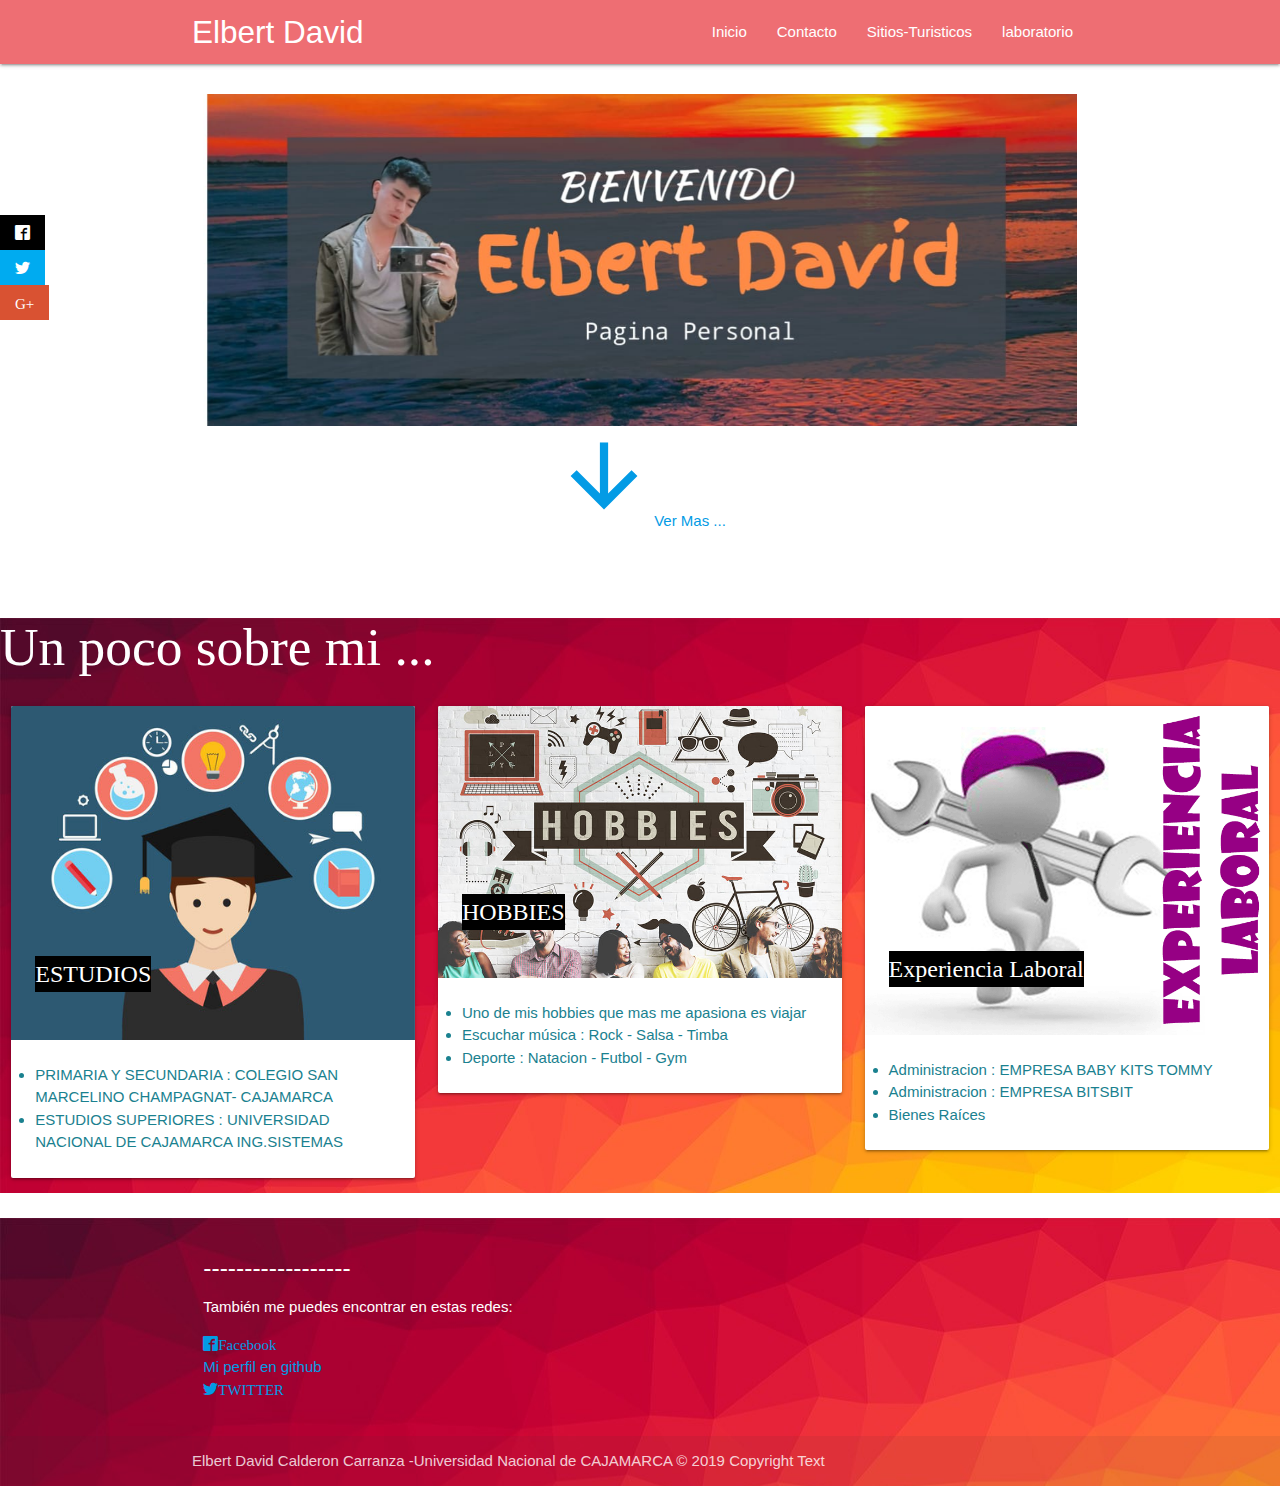
<file: index.html>
<!DOCTYPE html>
<!--[if lt IE 7]>      <html class="no-js lt-ie9 lt-ie8 lt-ie7"> <![endif]-->
<!--[if IE 7]>         <html class="no-js lt-ie9 lt-ie8"> <![endif]-->
<!--[if IE 8]>         <html class="no-js lt-ie9"> <![endif]-->
<!--[if gt IE 8]><!-->
<html class="no-js">
<!--<![endif]-->

<head>
    <meta charset="utf-8">
    <meta http-equiv="X-UA-Compatible" content="IE=edge">
    <title></title>
    <meta name="description" content="">
    <meta name="viewport" content="width=device-width, initial-scale=1">
    <link rel="stylesheet" href="materialize/css/materialize.min.css">
    <link rel="stylesheet" href="estilos.css">
    <link href="https://fonts.googleapis.com/icon?family=Material+Icons" rel="stylesheet">
    <script src="jq/smooth-scroll.min.js" async defer></script>
    <link rel="stylesheet" href="fonts/style.css">
    <link rel="shortcut icon" href="icono/icono.ico">


</head>
<div class="envoltura_primaria">


    <body>

        <div class="social">
            <ul>
                <li>
                    <a href="https://www.facebook.com/elbertdavid.calderoncarranza" target="_blank" class="icon-facebook2"></a>
                </li>
                <li>
                    <a href="https://twitter.com/elbertdavid1" target="_blank" class="icon-twitter"></a>
                </li>
                <li>
                    <a href="https://github.com/elbertdavid" target="_blank" class="icon-googleplus">G+</a>
                </li>

            </ul>
        </div>





        <header>
            <nav>
                <div class="nav-wrapper">
                    <div class="container">
                        <a href="#!" class="brand-logo">Elbert David</a>
                        <a href="#" data-target="menu-responsive" class="sidenav-trigger"><i class="material-icons">list</i></a>
                        <ul class="right hide-on-med-and-down">
                            <li><a href="index.html"> Inicio</a></li>
                            <li><a href="contacto.html">Contacto</a></li>
                            <li><a href="sitiosturisticos.html">Sitios-Turisticos</a></li>
                            <li><a href="lab/laboratorio.html">laboratorio</a></li>

                        </ul>
                    </div>
                </div>
            </nav>


            <ul class="sidenav" id="menu-responsive">
                <li><a href="index.html">Inicio</a></li>
                <li><a href="contacto.html">Contacto</a></li>
                <li><a href="sitiosturisticos.html">Sitios-Turisticos</a></li>
                <li><a href="lab/laboratorio.html">laboratorio</a></li>

            </ul>
        </header>

        <div class="container section">
            <div class="row">
                <div class="col 12">
                    <div class="icono_banner">
                        <div class="section center-align" id="primero">
                            <img style="" src="imagenesprincipal/bannerprincipal.jpeg" alt="" class="materialboxed responsive-img">
                            <a href="#seccion"><i class="material-icons" style="font-size: 100px;" >arrow_downward</i>Ver Mas ...</a>
                        </div>
                    </div>

                </div>
            </div>
        </div>



        <div class="imagen" id="seccion">

            <div class="row" style="">
                <h2 class="section_titulo">Un poco sobre mi ... </h2>
                <div class="col s12 m4">
                    <div class="card">
                        <div class="card-image">
                            <img src="imagenesprincipal/estudios.jpg">
                            <span class="card-title">
                                    <p class="tarjeta_ti">ESTUDIOS</p> 
                            </span>

                        </div>
                        <div class="card-content">
                            <p>
                                <li class="contenido">
                                    PRIMARIA Y SECUNDARIA : COLEGIO SAN MARCELINO CHAMPAGNAT- CAJAMARCA
                                </li>
                            </p>
                            <p>
                                <li class="contenido">
                                    ESTUDIOS SUPERIORES : UNIVERSIDAD NACIONAL DE CAJAMARCA ING.SISTEMAS

                                </li>

                            </p>


                        </div>
                    </div>
                </div>
                <div class="col s12 m4">
                    <div class="card">
                        <div class="card-image">
                            <img src="imagenesprincipal/hobbies.jpg">
                            <span class="card-title">
                                    <p class="tarjeta_ti">HOBBIES</p> 
                            </span>

                        </div>
                        <div class="card-content">
                            <p>
                                <li class="contenido">Uno de mis hobbies que mas me apasiona es viajar </li>
                            </p>
                            <p>
                                <li class="contenido">Escuchar música : Rock - Salsa - Timba </li>
                            </p>
                            <p>
                                <li class="contenido"> Deporte : Natacion - Futbol - Gym</li>
                            </p>
                        </div>
                    </div>
                </div>
                <div class="col s12 m4">
                    <div class="card">
                        <div class="card-image">
                            <img src="imagenesprincipal/laboral.jpg">
                            <span class="card-title">
                               <p class="tarjeta_ti">Experiencia Laboral</p> 
                            </span>

                        </div>
                        <div class="card-content">
                            <p>
                                <li class="contenido">Administracion : EMPRESA BABY KITS TOMMY </li>
                            </p>
                            <p>
                                <li class="contenido">Administracion : EMPRESA BITSBIT </li>
                            </p>
                            <p>
                                <li class="contenido">Bienes Raíces</li>
                            </p>

                        </div>
                    </div>
                </div>
            </div>


        </div>
</div>

<div class="footer">


    <footer class="page-footer">
        <div class="container">
            <div class="row">
                <div class="col l6 s12">
                    <h5 class="white-text">------------------</h5>
                    <p class="grey-text text-lighten-4">
                        <p>También me puedes encontrar en estas redes:</p>
                        <ul>

                            <li>
                                <a class="icon-facebook2" href="https://www.facebook.com/elbertdavid.calderoncarranza">Facebook</a>
                            </li>
                            <li>
                                <a href="https://github.com/elbertdavid">Mi perfil en github</a>
                            </li>
                            <li>
                                <a class="icon-twitter" href="https://twitter.com/elbertdavid1">TWITTER</a>
                            </li>
                        </ul>
                    </p>
                    </p>
                </div>
            </div>
        </div>
        <div class="footer-copyright">
            <div class="container">
                Elbert David Calderon Carranza -Universidad Nacional de CAJAMARCA © 2019 Copyright Text
            </div>
        </div>
    </footer>

</div>



<script src="jq/jquery-3.4.1.min.js" async defer></script>
<script src="materialize/js/materialize.min.js"></script>
<script>
    document.addEventListener('DOMContentLoaded', function() {
        M.AutoInit();
    });
</script>


<script>
    document.addEventListener('DOMContentLoaded', function() {
        var elems = document.querySelectorAll('.fixed-action-btn');
        var instances = M.FloatingActionButton.init(elems, options);
    });

    // Or with jQuery

    $(document).ready(function() {
        $('.fixed-action-btn').floatingActionButton();
    });
</script>

<!-- <script>
    document.addEventListener('DOMContentLoaded', function() {
        var elems = document.querySelectorAll('.scrollspy');
        var instances = M.ScrollSpy.init(elems, options);
    });
</script> -->

<script>
    var scroll = new SmoothScroll('a[href*="#"]', {
        speed: 3000
    });
</script>




</body>
</div>

</html>
</file>
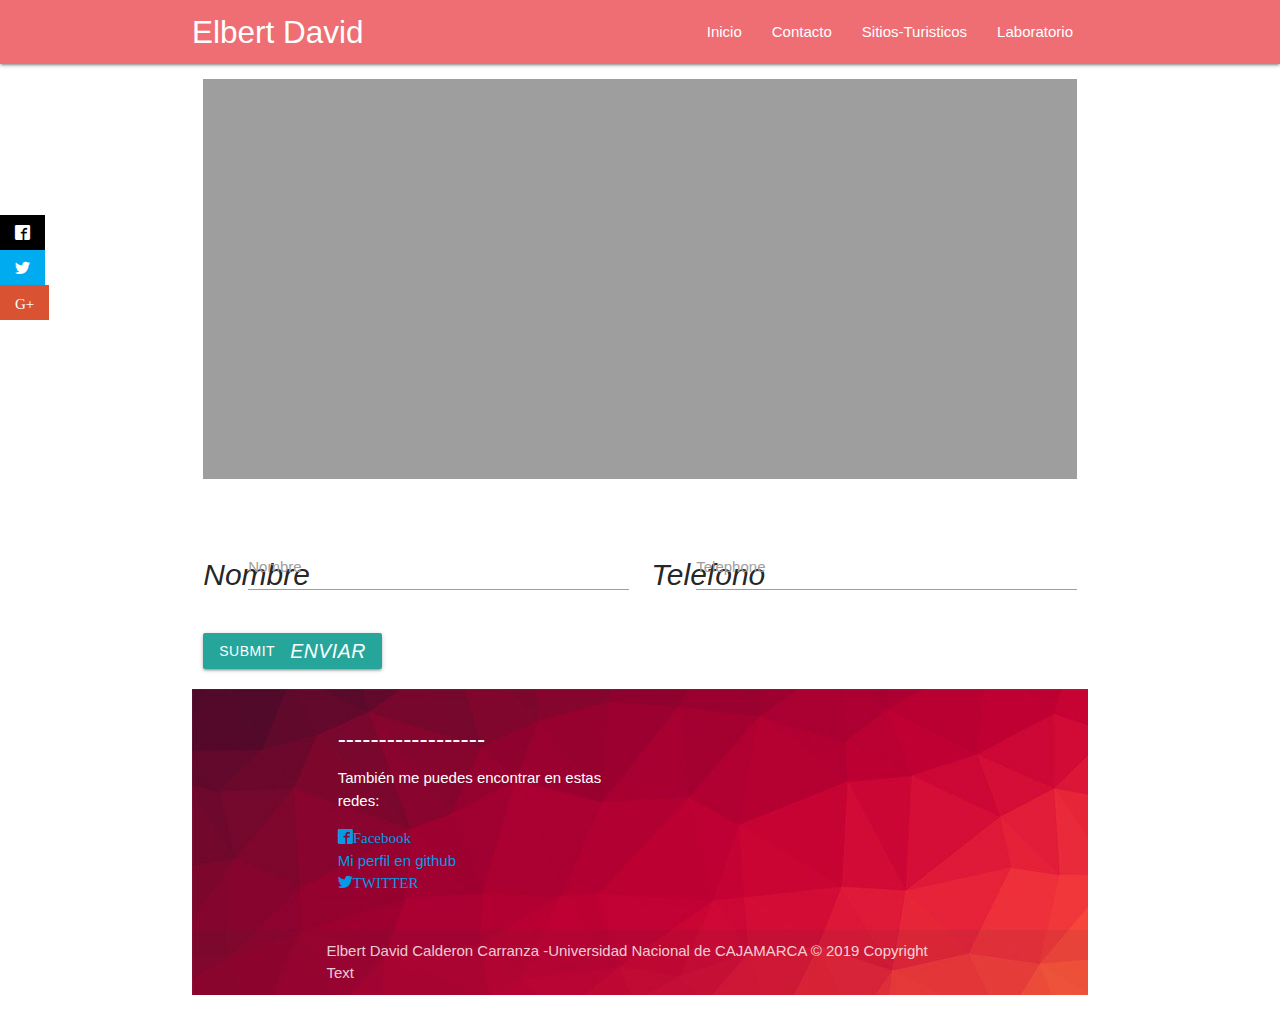
<file: contacto.html>
<!DOCTYPE html>
<!--[if lt IE 7]>      <html class="no-js lt-ie9 lt-ie8 lt-ie7"> <![endif]-->
<!--[if IE 7]>         <html class="no-js lt-ie9 lt-ie8"> <![endif]-->
<!--[if IE 8]>         <html class="no-js lt-ie9"> <![endif]-->
<!--[if gt IE 8]><!-->
<html class="no-js">
<!--<![endif]-->

<head>
    <meta charset="utf-8">
    <meta http-equiv="X-UA-Compatible" content="IE=edge">
    <title></title>
    <meta name="description" content="">
    <meta name="viewport" content="width=device-width, initial-scale=1">
    <link rel="stylesheet" href="">
    <link rel="stylesheet" href="materialize/css/materialize.min.css">
    <link rel="stylesheet" href="fonts/style.css">
    <link rel="stylesheet" href="estilos.css">
    <link rel="shortcut icon" href="icono/icono.ico">
</head>

<body>

    <div class="social">
        <ul>
            <li>
                <a href="https://www.facebook.com/elbertdavid.calderoncarranza" target="_blank" class="icon-facebook2"></a>
            </li>
            <li>
                <a href="https://twitter.com/elbertdavid1" target="_blank" class="icon-twitter"></a>
            </li>
            <li>
                <a href="https://github.com/elbertdavid" target="_blank" class="icon-googleplus">G+</a>
            </li>

        </ul>
    </div>


    <header>
        <nav>
            <div class="nav-wrapper">
                <div class="container">
                    <a href="#!" class="brand-logo">Elbert David</a>
                    <a href="#" data-target="menu-responsive" class="sidenav-trigger"><i class="material-icons">M</i></a>
                    <ul class="right hide-on-med-and-down">
                        <li><a href="index.html">Inicio</a></li>
                        <li><a href="contacto.html">Contacto</a></li>
                        <li><a href="sitiosturisticos.html">Sitios-Turisticos</a></li>
                        <li><a href="lab/laboratorio.html">Laboratorio</a></li>

                    </ul>
                </div>
            </div>
        </nav>


        <ul class="sidenav" id="menu-responsive">
            <li><a href="index.html">Inicio</a></li>
            <li><a href="contacto.html">Contacto</a></li>
            <li><a href="sitiosturisticos.html">Sitios-Turisticos</a></li>
            <li><a href="lab/laboratorio.html">Laboratorio</a></li>

        </ul>
    </header>


    <div class="container section">
        <div class="row">
            <div class="col s12">


                <div class="slider">
                    <ul class="slides">
                        <li>
                            <img src="imagenesprincipal/contactame1.jpg">
                            <!-- random image -->
                            <div class="caption center-align">
                                <h3>Elbert David Calderon Carranza </h3>
                                <h5 class="light white-text text-lighten-3">
                                    Estudiante de Ingenieria de Sistemas
                                </h5>
                            </div>
                        </li>

                        <li>
                            <img src="imagenesprincipal/contactame2.jpg">
                            <!-- random image -->
                            <div class="caption center-align">
                                <h3>Desarrollo Pagina Web</h3>
                                <h5 class="light white-text text-lighten-3">
                                    Desarrollo Pagina web Personales - Empresariales
                                </h5>
                            </div>
                        </li>
                        <li>
                            <img src="imagenesprincipal/contactame3.png">
                            <!-- random image -->
                            <div class="caption center-align">
                                <h3></h3>
                                <h5 class="light white-text text-lighten-3">


                                </h5>
                            </div>
                        </li>
                        <li>
                            <img src="imagenesprincipal/contactame4.jpg">
                            <!-- random image -->
                            <div class="caption center-align">
                                <h3></h3>
                                <h5 class="light black-text text-lighten-3">
                                    Telefono : 999790309
                                </h5>
                                <h5 class="light black-text text-lighten-3">
                                    Facebook : Elbert David Calderon Carranza
                                </h5>
                                <h5 class="light black-text text-lighten-3">
                                    Gmail : ecalderonc15@unc.edu.pe
                                </h5>
                            </div>
                        </li>
                    </ul>
                </div>
            </div>



        </div>
    </div>


    <div class="container section">
        <div class="row">
            <div class="col s12">
                <div class="row">
                    <div class="input-field col s6">
                        <i class="material-icons prefix">Nombre</i>
                        <input id="icon_prefix" type="text" class="validate">
                        <label for="icon_prefix">Nombre</label>
                    </div>
                    <div class="input-field col s6">
                        <i class="material-icons prefix">Telefono</i>
                        <input id="icon_telephone" type="tel" class="validate">
                        <label for="icon_telephone">Telephone</label>
                    </div>
                </div>

                <button class="btn waves-effect waves-light" type="submit" name="action">Submit
        <i class="material-icons right">Enviar</i>
      </button>

                </form>
            </div>
        </div>



        <footer class="page-footer">
            <div class="container">
                <div class="row">
                    <div class="col l6 s12">
                        <h5 class="white-text">------------------</h5>
                        <p class="grey-text text-lighten-4">
                            <p>También me puedes encontrar en estas redes:</p>
                            <ul>

                                <li>
                                    <a class="icon-facebook2" href="https://www.facebook.com/elbertdavid.calderoncarranza">Facebook</a>
                                </li>
                                <li>
                                    <a href="https://github.com/elbertdavid">Mi perfil en github</a>
                                </li>
                                <li>
                                    <a class="icon-twitter" href="https://twitter.com/elbertdavid1">TWITTER</a>
                                </li>
                            </ul>
                        </p>
                        </p>
                    </div>
                </div>
            </div>
            <div class="footer-copyright">
                <div class="container">
                    Elbert David Calderon Carranza -Universidad Nacional de CAJAMARCA © 2019 Copyright Text
                </div>
            </div>
        </footer>

        <script src="" async defer></script>
        <script src="jq/jquery-3.4.1.min.js" async defer></script>
        <script src="materialize/js/materialize.min.js"></script>
        <script>
            document.addEventListener('DOMContentLoaded', function() {
                M.AutoInit();
            });
        </script>

        <script>
            document.addEventListener('DOMContentLoaded', function() {
                var elems = document.querySelectorAll('.slider');
                var instances = M.Slider.init(elems, options);
            });

            // Or with jQuery

            $(document).ready(function() {
                $('.slider').slider();
            });
        </script>

</body>

</html>
</file>
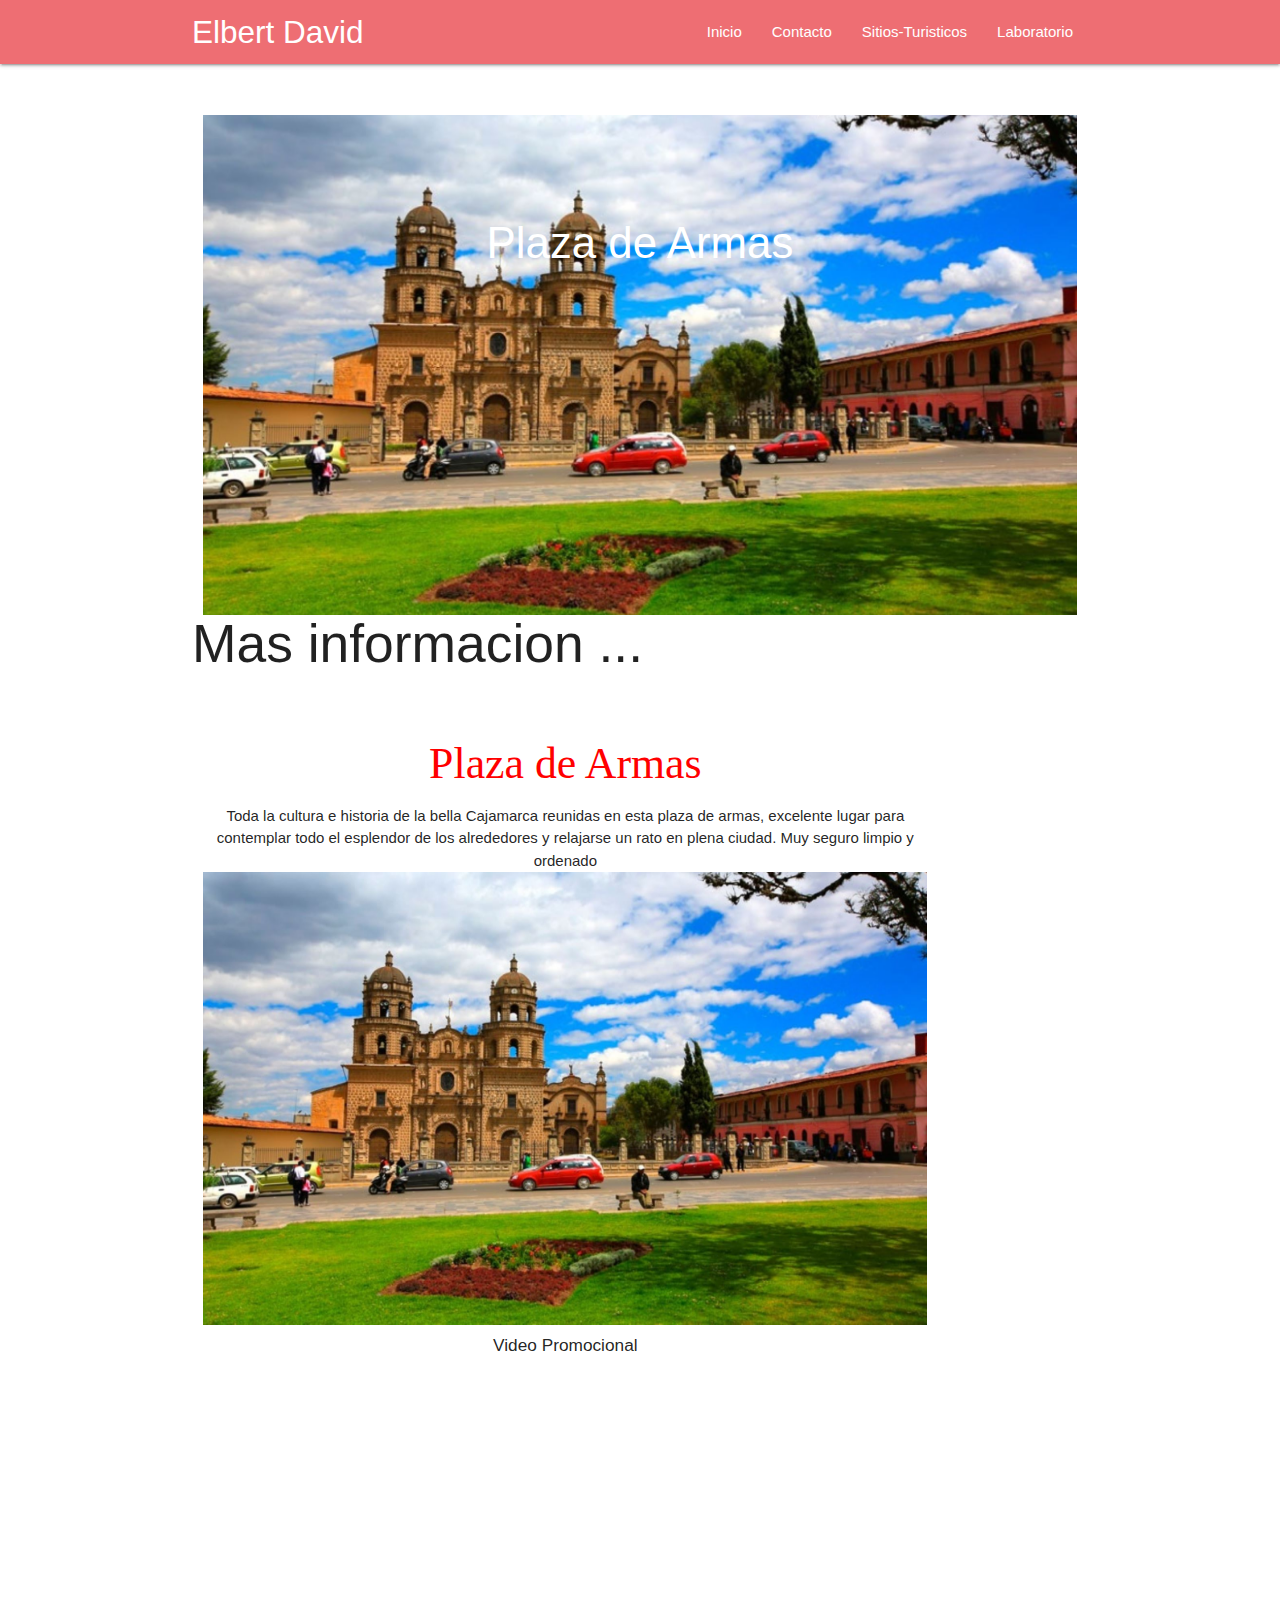
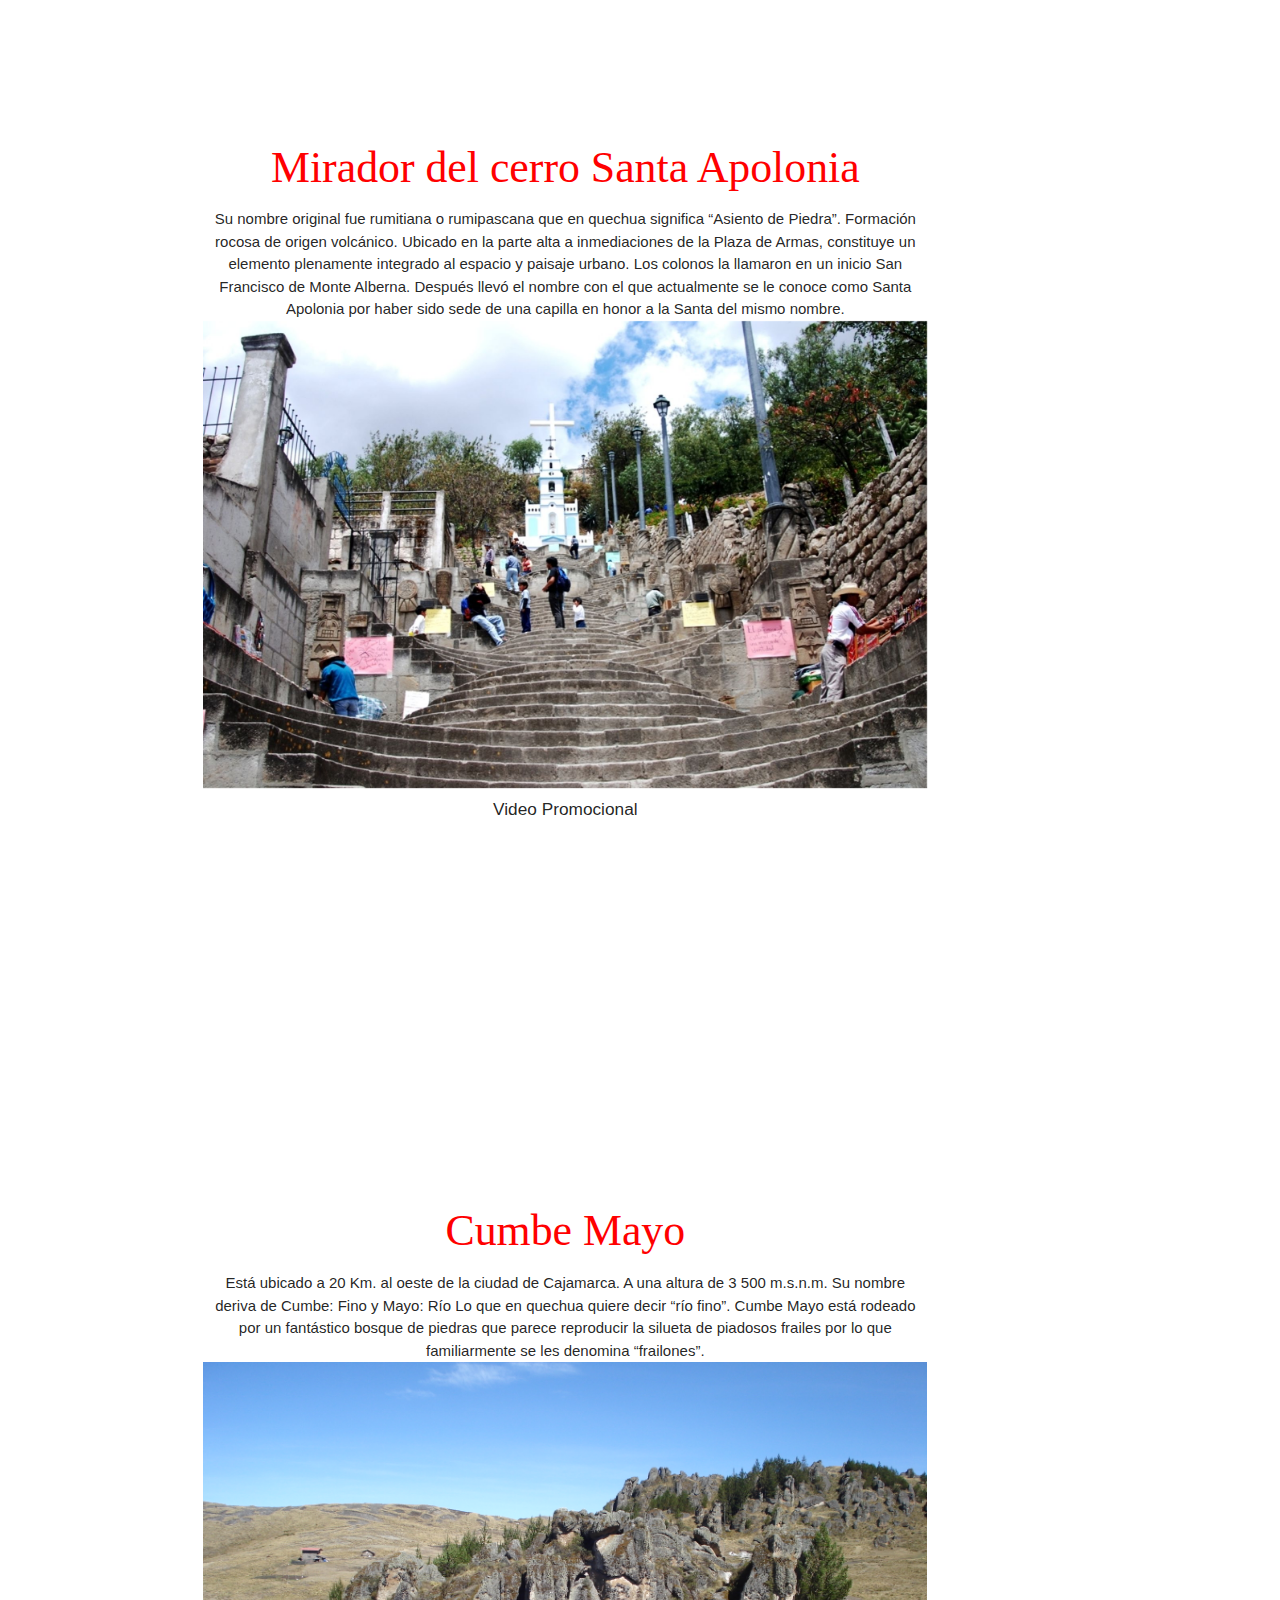
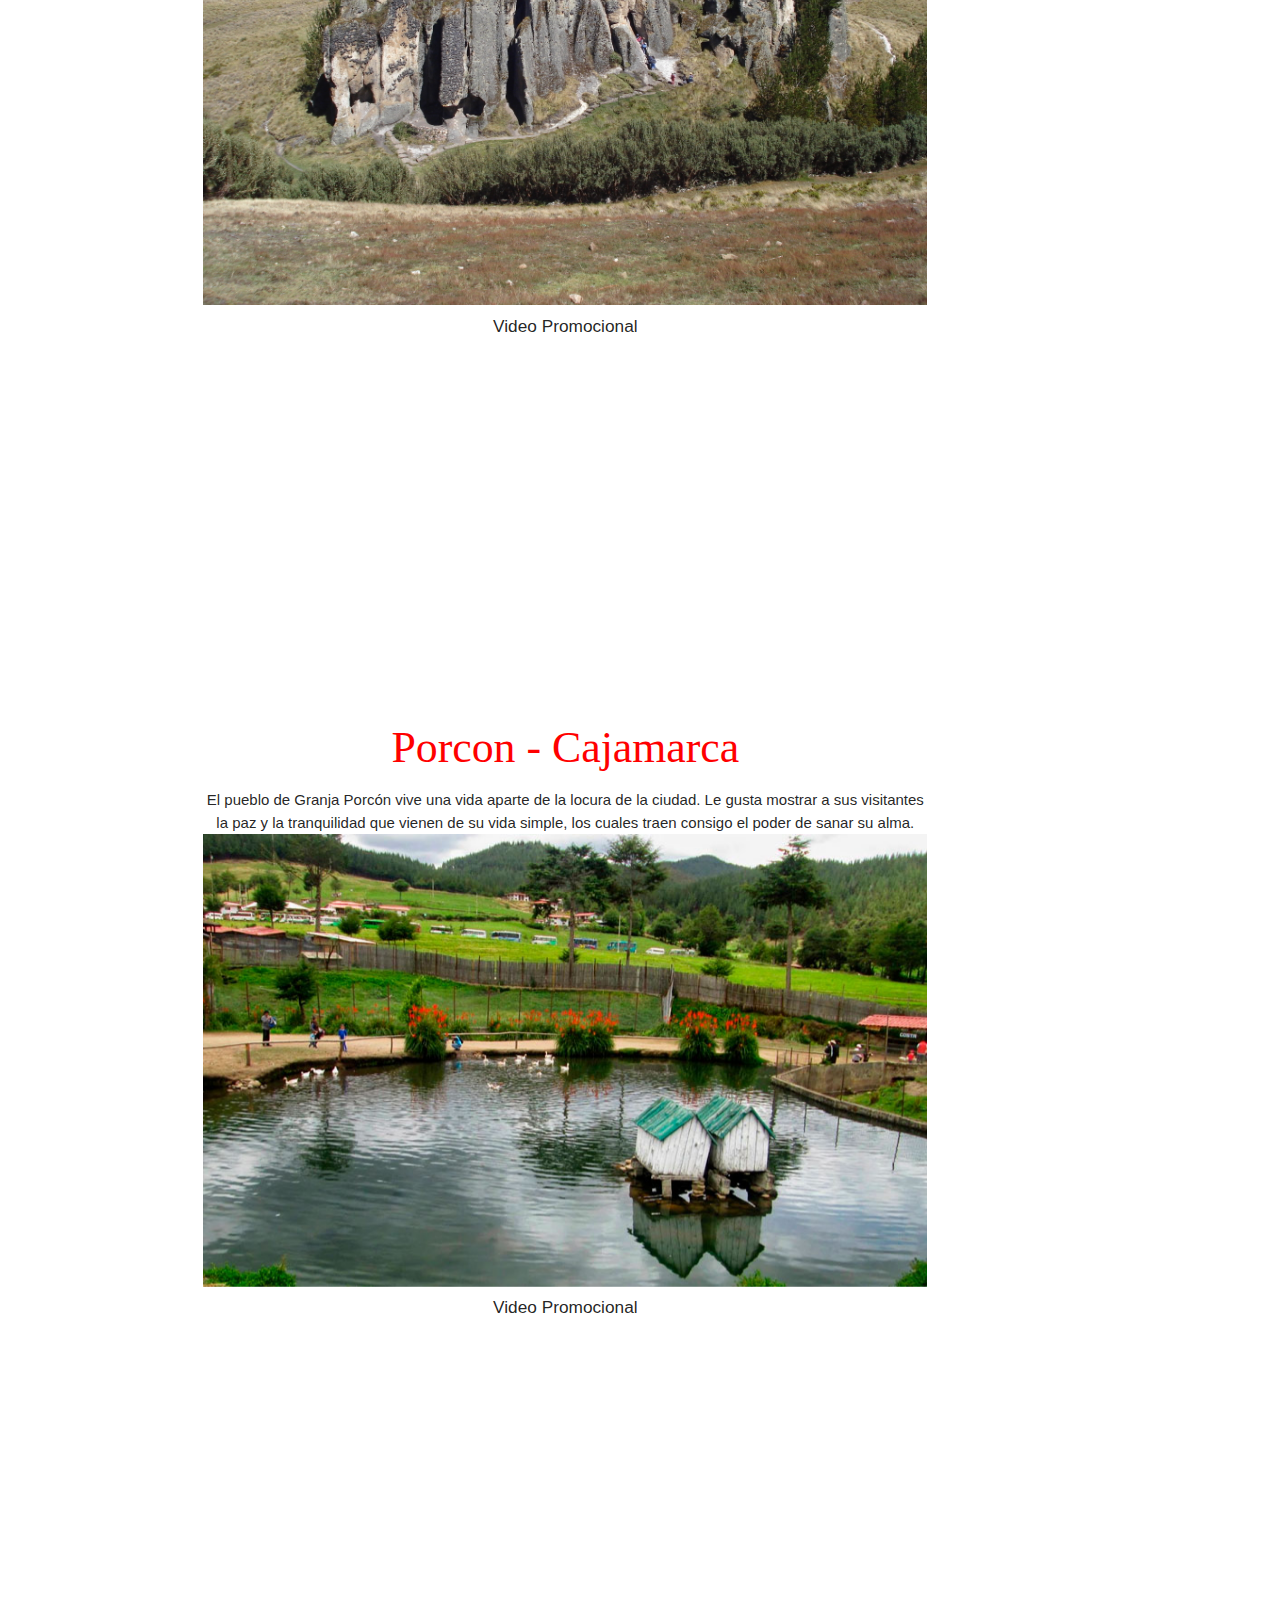
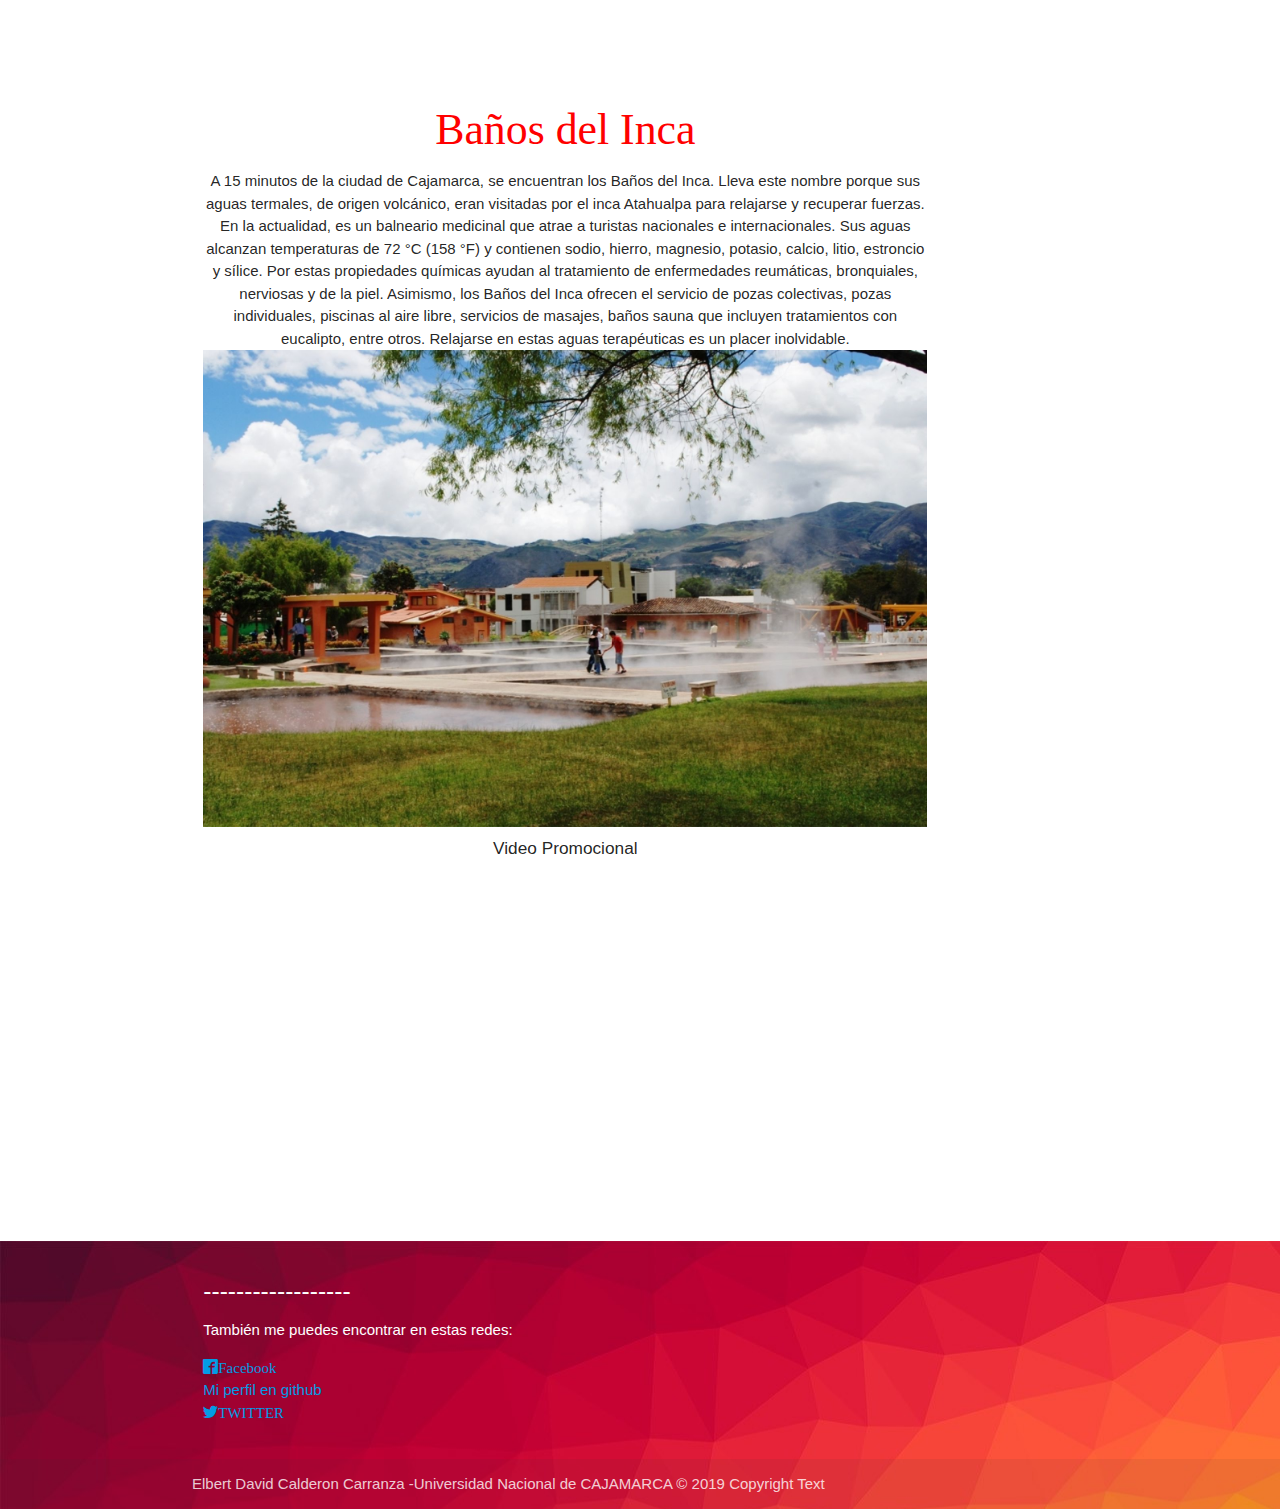
<file: sitiosturisticos.html>
<!DOCTYPE html>
<!--[if lt IE 7]>      <html class="no-js lt-ie9 lt-ie8 lt-ie7"> <![endif]-->
<!--[if IE 7]>         <html class="no-js lt-ie9 lt-ie8"> <![endif]-->
<!--[if IE 8]>         <html class="no-js lt-ie9"> <![endif]-->
<!--[if gt IE 8]><!-->
<html class="no-js">
<!--<![endif]-->

<head>
    <meta charset="utf-8">
    <meta http-equiv="X-UA-Compatible" content="IE=edge">
    <title>ElbertDavid</title>
    <meta name="description" content="">
    <meta name="viewport" content="width=device-width, initial-scale=1">
    <link rel="stylesheet" href="estilos.css">
    <meta name="viewport" content="width=device-width, initial-scale=1">
    <link rel="stylesheet" href="materialize/css/materialize.min.css">
    <link rel="stylesheet" href="fonts/style.css">
    <link rel="shortcut icon" href="icono/icono.ico">
</head>

<body>
    <header>
        <nav>
            <div class="nav-wrapper">
                <div class="container">
                    <a href="#!" class="brand-logo">Elbert David</a>
                    <a href="#" data-target="menu-responsive" class="sidenav-trigger"><i class="material-icons">M</i></a>
                    <ul class="right hide-on-med-and-down">
                        <li><a href="index.html">Inicio</a></li>
                        <li><a href="contacto.html">Contacto</a></li>
                        <li><a href="sitiosturisticos.html">Sitios-Turisticos</a></li>
                        <li><a href="lab/laboratorio.html">Laboratorio</a></li>

                    </ul>
                </div>
            </div>
        </nav>


        <ul class="sidenav" id="menu-responsive">
            <li><a href="index.html">Inicio</a></li>
            <li><a href="contacto.html">Contacto</a></li>
            <li><a href="sitiosturisticos.html">Sitios-Turisticos</a></li>
            <li><a href="lab/laboratorio.html">Laboratorio</a></li>

        </ul>
    </header>


    <div class="container section">
        <div class="row">
            <div class="col s12">


                <div class="slider">
                    <ul class="slides">
                        <li>
                            <img src="imagenesturisticas/plazadearmas.jpg">
                            <!-- random image -->
                            <div class="caption center-align">
                                <h3>Plaza de Armas</h3>
                                <h5 class="light black-text text-lighten-3">
                                    <p class="description">

                                    </p>

                                </h5>
                            </div>
                        </li>
                        <li>
                            <img src="imagenesturisticas/santaapolonia.jpg">
                            <!-- random image -->
                            <div class="caption left-align">
                                <h3>Santa Apolonia</h3>
                                <h5 class="black-text text-lighten-3">
                                    <p class="description">

                                    </p>
                                </h5>
                            </div>
                        </li>
                        <li>
                            <img src="imagenesturisticas/porcon.jpg">
                            <!-- random image -->
                            <div class="caption center-align">
                                <h3>Complejo Turistico Granja Porcón</h3>
                                <h5 class="light black-text text-lighten-3">

                                </h5>
                            </div>
                        </li>
                        <li>
                            <img src="imagenesturisticas/baños.jpg">
                            <!-- random image -->
                            <div class="caption center-align">
                                <h3>Complejo Turístico Baños del Inca</h3>
                                <h5 class="light black-text text-lighten-3">

                                </h5>
                            </div>
                        </li>
                        <li>
                            <img src="imagenesturisticas/cumbemayo.JPG">
                            <!-- random image -->
                            <div class="caption center-align">
                                <h3>Complejo Arqueológico de Cumbemayo</h3>
                                <h5 class="light black-text text-lighten-3">

                                </h5>
                            </div>
                        </li>
                    </ul>
                </div>
            </div>

            <div>
                <h2>Mas informacion ... </h2>
            </div>

            <div class="col s10">
                <div class="section">
                    <div class="caption center-align">
                        <h3 class="ti">Plaza de Armas</h3>
                        Toda la cultura e historia de la bella Cajamarca reunidas en esta plaza de armas, excelente lugar para contemplar todo el esplendor de los alrededores y relajarse un rato en plena ciudad. Muy seguro limpio y ordenado
                        <img src="imagenesturisticas/plazadearmas.jpg" alt="" class="materialboxed responsive-img">
                        <h6>Video Promocional</h6>
                        <iframe width="100%" height="315" src="https://www.youtube.com/embed/qHYnDXcusPU" frameborder="0" allow="accelerometer; autoplay; encrypted-media; gyroscope; picture-in-picture" allowfullscreen></iframe>
                    </div>


                </div>
            </div>
            <div class="col s10">
                <div class="section">
                    <div class="caption center-align">
                        <h3 class="ti">Mirador del cerro Santa Apolonia</h3>

                        Su nombre original fue rumitiana o rumipascana que en quechua significa “Asiento de Piedra”. Formación rocosa de origen volcánico. Ubicado en la parte alta a inmediaciones de la Plaza de Armas, constituye un elemento plenamente integrado al espacio y
                        paisaje urbano. Los colonos la llamaron en un inicio San Francisco de Monte Alberna. Después llevó el nombre con el que actualmente se le conoce como Santa Apolonia por haber sido sede de una capilla en honor a la Santa del mismo
                        nombre.
                        <img src="imagenesturisticas/santaapolonia.jpg" alt="" class="materialboxed responsive-img">

                        <h6>Video Promocional</h6>

                        <iframe width="100%" height="315" src="https://www.youtube.com/embed/jL1tVadvoO8" frameborder="0" allow="accelerometer; autoplay; encrypted-media; gyroscope; picture-in-picture" allowfullscreen></iframe>
                    </div>
                </div>
            </div>
            <div class="col s10">
                <div class="section">
                    <div class="caption center-align">
                        <h3 class="ti">Cumbe Mayo</h3>

                        Está ubicado a 20 Km. al oeste de la ciudad de Cajamarca. A una altura de 3 500 m.s.n.m. Su nombre deriva de Cumbe: Fino y Mayo: Río Lo que en quechua quiere decir “río fino”. Cumbe Mayo está rodeado por un fantástico bosque de piedras que parece reproducir
                        la silueta de piadosos frailes por lo que familiarmente se les denomina “frailones”.

                        <img src="imagenesturisticas/cumbemayo.JPG" alt="" class="materialboxed responsive-img">

                        <h6>Video Promocional</h6>

                        <iframe width="100%" height="315" src="https://www.youtube.com/embed/Tp35Cnn35PE" frameborder="0" allow="accelerometer; autoplay; encrypted-media; gyroscope; picture-in-picture" allowfullscreen></iframe>
                    </div>

                </div>


            </div>
            <div class="col s10">
                <div class="section">
                    <div class="caption center-align">
                        <h3 class="ti">Porcon - Cajamarca</h3>

                        El pueblo de Granja Porcón vive una vida aparte de la locura de la ciudad. Le gusta mostrar a sus visitantes la paz y la tranquilidad que vienen de su vida simple, los cuales traen consigo el poder de sanar su alma.
                        <img src="imagenesturisticas/porcon.jpg" alt="" class="materialboxed responsive-img">
                        <h6>Video Promocional</h6>

                        <iframe width="100%" height="315" src="https://www.youtube.com/embed/GRererEP9go" frameborder="0" allow="accelerometer; autoplay; encrypted-media; gyroscope; picture-in-picture" allowfullscreen></iframe>
                    </div>

                </div>
            </div>
            <div class="col s10">
                <div class="section">

                    <div class="caption center-align">

                        <h3 class="ti">Baños del Inca</h3>


                        A 15 minutos de la ciudad de Cajamarca, se encuentran los Baños del Inca. Lleva este nombre porque sus aguas termales, de origen volcánico, eran visitadas por el inca Atahualpa para relajarse y recuperar fuerzas. En la actualidad, es un balneario medicinal
                        que atrae a turistas nacionales e internacionales. Sus aguas alcanzan temperaturas de 72 °C (158 °F) y contienen sodio, hierro, magnesio, potasio, calcio, litio, estroncio y sílice. Por estas propiedades químicas ayudan al tratamiento
                        de enfermedades reumáticas, bronquiales, nerviosas y de la piel. Asimismo, los Baños del Inca ofrecen el servicio de pozas colectivas, pozas individuales, piscinas al aire libre, servicios de masajes, baños sauna que incluyen tratamientos
                        con eucalipto, entre otros. Relajarse en estas aguas terapéuticas es un placer inolvidable.

                        <img src="imagenesturisticas/baños.jpg" alt="" class="materialboxed responsive-img">
                        <h6> Video Promocional</h6>
                        <iframe width="100%" height="315" src="https://www.youtube.com/embed/ob7UaRYK5Ko" frameborder="0" allow="accelerometer; autoplay; encrypted-media; gyroscope; picture-in-picture" allowfullscreen></iframe>

                    </div>
                </div>
            </div>
        </div>
    </div>


    <div class="footer">


        <footer class="page-footer">
            <div class="container">
                <div class="row">
                    <div class="col l6 s12">
                        <h5 class="white-text">------------------</h5>
                        <p class="grey-text text-lighten-4">
                            <p>También me puedes encontrar en estas redes:</p>
                            <ul>

                                <li>
                                    <a class="icon-facebook2" href="https://www.facebook.com/elbertdavid.calderoncarranza">Facebook</a>
                                </li>
                                <li>
                                    <a href="https://github.com/elbertdavid">Mi perfil en github</a>
                                </li>
                                <li>
                                    <a class="icon-twitter" href="https://twitter.com/elbertdavid1">TWITTER</a>
                                </li>
                            </ul>
                        </p>
                        </p>
                    </div>
                </div>
            </div>
            <div class="footer-copyright">
                <div class="container">
                    Elbert David Calderon Carranza -Universidad Nacional de CAJAMARCA © 2019 Copyright Text
                </div>
            </div>
        </footer>

    </div>








    <script src="" async defer></script>


    <script src="jq/jquery-3.4.1.min.js" async defer></script>
    <script src="materialize/js/materialize.min.js"></script>
    <script>
        document.addEventListener('DOMContentLoaded', function() {
            M.AutoInit();
        });
    </script>

    <script>
        document.addEventListener('DOMContentLoaded', function() {
            var elems = document.querySelectorAll('.slider');
            var instances = M.Slider.init(elems, {
                indicators: false,
                height: 500,
                interval: 10000
            });
            var elems = document.querySelectorAll('.materialboxed');
            var instances = M.Materialbox.init(elems);
        });

        // Or with jQuery

        $(document).ready(function() {
            $('.slider').slider();
        });
    </script>
</body>



</html>
</file>
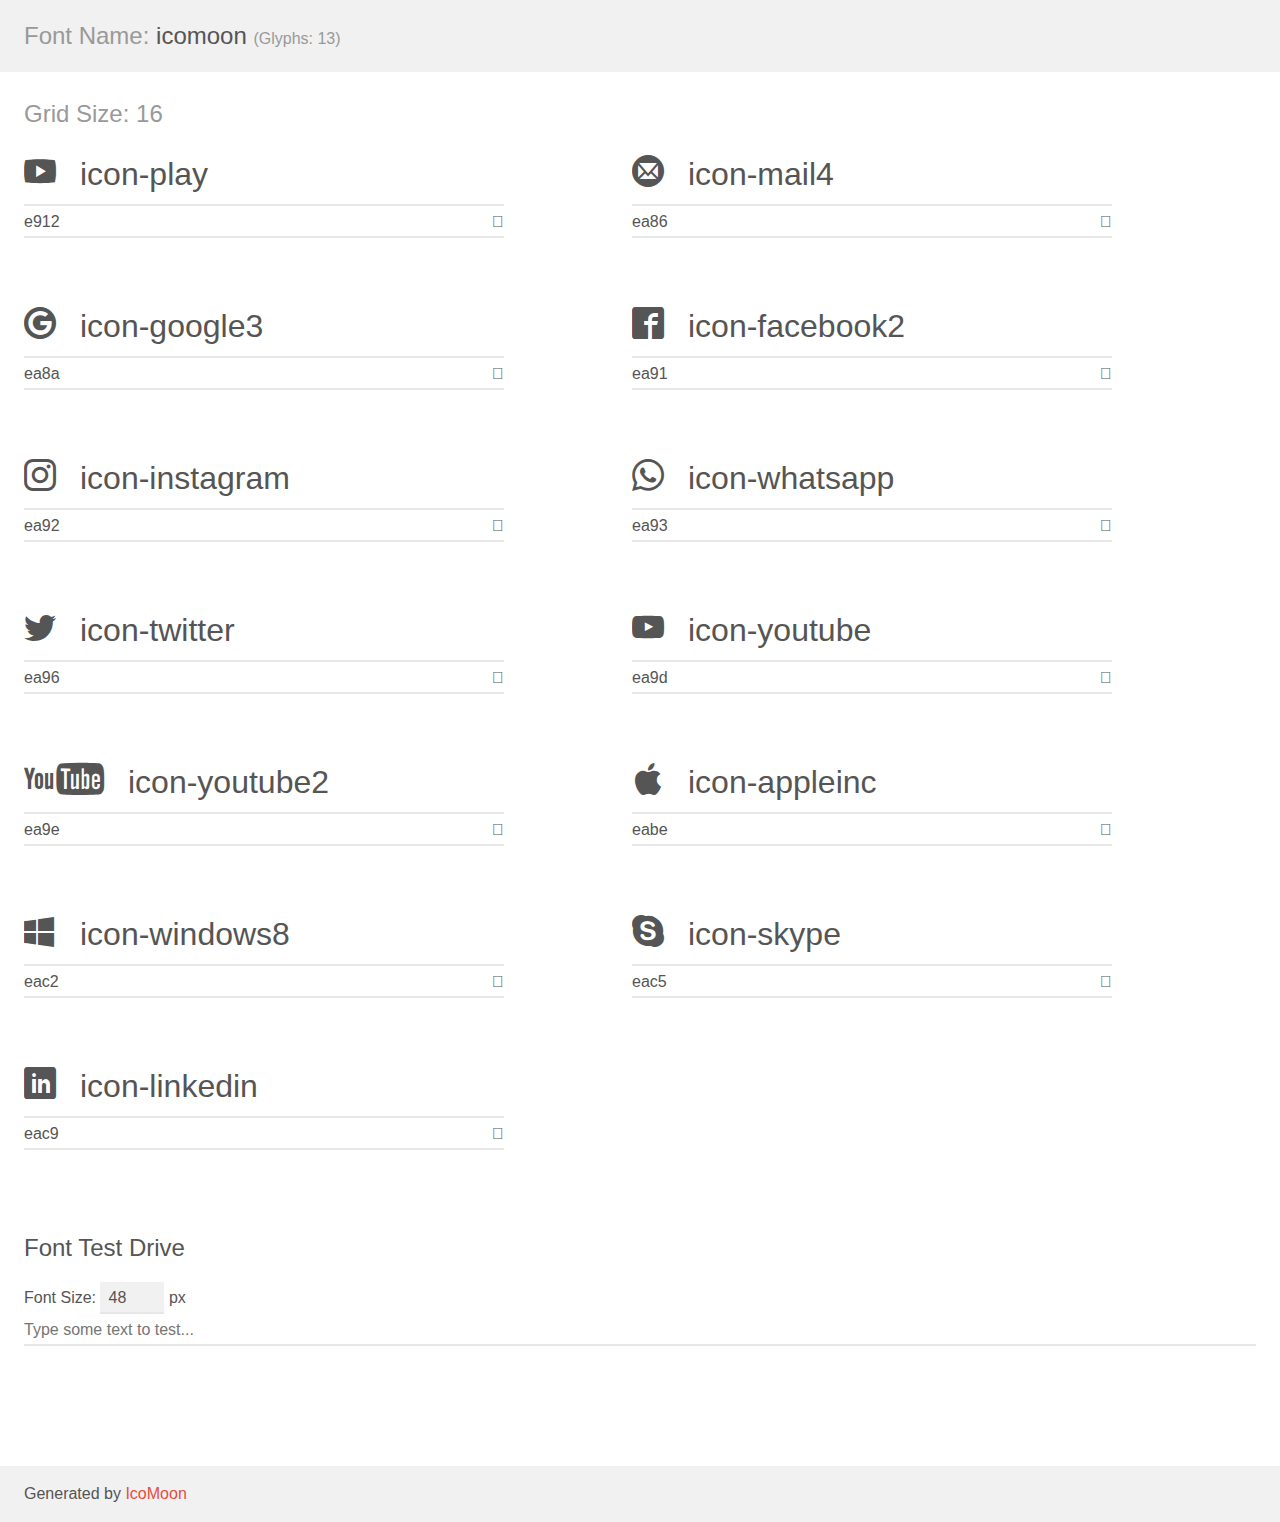
<file: fonts/demo.html>
<!doctype html>
<html>
<head>
    <meta charset="utf-8">
    <title>IcoMoon Demo</title>
    <meta name="description" content="An Icon Font Generated By IcoMoon.io">
    <meta name="viewport" content="width=device-width, initial-scale=1">
    <link rel="stylesheet" href="demo-files/demo.css">
    <link rel="stylesheet" href="style.css"></head>
<body>
    <div class="bgc1 clearfix">
        <h1 class="mhmm mvm"><span class="fgc1">Font Name:</span> icomoon <small class="fgc1">(Glyphs:&nbsp;13)</small></h1>
    </div>
    <div class="clearfix mhl ptl">
        <h1 class="mvm mtn fgc1">Grid Size: 16</h1>
        <div class="glyph fs1">
            <div class="clearfix bshadow0 pbs">
                <span class="icon-play">
                
                </span>
                <span class="mls"> icon-play</span>
            </div>
            <fieldset class="fs0 size1of1 clearfix hidden-false">
                <input type="text" readonly value="e912" class="unit size1of2" />
                <input type="text" maxlength="1" readonly value="&#xe912;" class="unitRight size1of2 talign-right" />
            </fieldset>
            <div class="fs0 bshadow0 clearfix hidden-true">
                <span class="unit pvs fgc1">liga: </span>
                <input type="text" readonly value="play, video" class="liga unitRight" />
            </div>
        </div>
        <div class="glyph fs1">
            <div class="clearfix bshadow0 pbs">
                <span class="icon-mail4">
                
                </span>
                <span class="mls"> icon-mail4</span>
            </div>
            <fieldset class="fs0 size1of1 clearfix hidden-false">
                <input type="text" readonly value="ea86" class="unit size1of2" />
                <input type="text" maxlength="1" readonly value="&#xea86;" class="unitRight size1of2 talign-right" />
            </fieldset>
            <div class="fs0 bshadow0 clearfix hidden-true">
                <span class="unit pvs fgc1">liga: </span>
                <input type="text" readonly value="mail5, contact5" class="liga unitRight" />
            </div>
        </div>
        <div class="glyph fs1">
            <div class="clearfix bshadow0 pbs">
                <span class="icon-google3">
                
                </span>
                <span class="mls"> icon-google3</span>
            </div>
            <fieldset class="fs0 size1of1 clearfix hidden-false">
                <input type="text" readonly value="ea8a" class="unit size1of2" />
                <input type="text" maxlength="1" readonly value="&#xea8a;" class="unitRight size1of2 talign-right" />
            </fieldset>
            <div class="fs0 bshadow0 clearfix hidden-true">
                <span class="unit pvs fgc1">liga: </span>
                <input type="text" readonly value="google3, brand4" class="liga unitRight" />
            </div>
        </div>
        <div class="glyph fs1">
            <div class="clearfix bshadow0 pbs">
                <span class="icon-facebook2">
                
                </span>
                <span class="mls"> icon-facebook2</span>
            </div>
            <fieldset class="fs0 size1of1 clearfix hidden-false">
                <input type="text" readonly value="ea91" class="unit size1of2" />
                <input type="text" maxlength="1" readonly value="&#xea91;" class="unitRight size1of2 talign-right" />
            </fieldset>
            <div class="fs0 bshadow0 clearfix hidden-true">
                <span class="unit pvs fgc1">liga: </span>
                <input type="text" readonly value="facebook2, brand11" class="liga unitRight" />
            </div>
        </div>
        <div class="glyph fs1">
            <div class="clearfix bshadow0 pbs">
                <span class="icon-instagram">
                
                </span>
                <span class="mls"> icon-instagram</span>
            </div>
            <fieldset class="fs0 size1of1 clearfix hidden-false">
                <input type="text" readonly value="ea92" class="unit size1of2" />
                <input type="text" maxlength="1" readonly value="&#xea92;" class="unitRight size1of2 talign-right" />
            </fieldset>
            <div class="fs0 bshadow0 clearfix hidden-true">
                <span class="unit pvs fgc1">liga: </span>
                <input type="text" readonly value="instagram, brand12" class="liga unitRight" />
            </div>
        </div>
        <div class="glyph fs1">
            <div class="clearfix bshadow0 pbs">
                <span class="icon-whatsapp">
                
                </span>
                <span class="mls"> icon-whatsapp</span>
            </div>
            <fieldset class="fs0 size1of1 clearfix hidden-false">
                <input type="text" readonly value="ea93" class="unit size1of2" />
                <input type="text" maxlength="1" readonly value="&#xea93;" class="unitRight size1of2 talign-right" />
            </fieldset>
            <div class="fs0 bshadow0 clearfix hidden-true">
                <span class="unit pvs fgc1">liga: </span>
                <input type="text" readonly value="whatsapp, brand13" class="liga unitRight" />
            </div>
        </div>
        <div class="glyph fs1">
            <div class="clearfix bshadow0 pbs">
                <span class="icon-twitter">
                
                </span>
                <span class="mls"> icon-twitter</span>
            </div>
            <fieldset class="fs0 size1of1 clearfix hidden-false">
                <input type="text" readonly value="ea96" class="unit size1of2" />
                <input type="text" maxlength="1" readonly value="&#xea96;" class="unitRight size1of2 talign-right" />
            </fieldset>
            <div class="fs0 bshadow0 clearfix hidden-true">
                <span class="unit pvs fgc1">liga: </span>
                <input type="text" readonly value="twitter, brand16" class="liga unitRight" />
            </div>
        </div>
        <div class="glyph fs1">
            <div class="clearfix bshadow0 pbs">
                <span class="icon-youtube">
                
                </span>
                <span class="mls"> icon-youtube</span>
            </div>
            <fieldset class="fs0 size1of1 clearfix hidden-false">
                <input type="text" readonly value="ea9d" class="unit size1of2" />
                <input type="text" maxlength="1" readonly value="&#xea9d;" class="unitRight size1of2 talign-right" />
            </fieldset>
            <div class="fs0 bshadow0 clearfix hidden-true">
                <span class="unit pvs fgc1">liga: </span>
                <input type="text" readonly value="youtube, brand21" class="liga unitRight" />
            </div>
        </div>
        <div class="glyph fs1">
            <div class="clearfix bshadow0 pbs">
                <span class="icon-youtube2">
                
                </span>
                <span class="mls"> icon-youtube2</span>
            </div>
            <fieldset class="fs0 size1of1 clearfix hidden-false">
                <input type="text" readonly value="ea9e" class="unit size1of2" />
                <input type="text" maxlength="1" readonly value="&#xea9e;" class="unitRight size1of2 talign-right" />
            </fieldset>
            <div class="fs0 bshadow0 clearfix hidden-true">
                <span class="unit pvs fgc1">liga: </span>
                <input type="text" readonly value="youtube2, brand22" class="liga unitRight" />
            </div>
        </div>
        <div class="glyph fs1">
            <div class="clearfix bshadow0 pbs">
                <span class="icon-appleinc">
                
                </span>
                <span class="mls"> icon-appleinc</span>
            </div>
            <fieldset class="fs0 size1of1 clearfix hidden-false">
                <input type="text" readonly value="eabe" class="unit size1of2" />
                <input type="text" maxlength="1" readonly value="&#xeabe;" class="unitRight size1of2 talign-right" />
            </fieldset>
            <div class="fs0 bshadow0 clearfix hidden-true">
                <span class="unit pvs fgc1">liga: </span>
                <input type="text" readonly value="apple, brand53" class="liga unitRight" />
            </div>
        </div>
        <div class="glyph fs1">
            <div class="clearfix bshadow0 pbs">
                <span class="icon-windows8">
                
                </span>
                <span class="mls"> icon-windows8</span>
            </div>
            <fieldset class="fs0 size1of1 clearfix hidden-false">
                <input type="text" readonly value="eac2" class="unit size1of2" />
                <input type="text" maxlength="1" readonly value="&#xeac2;" class="unitRight size1of2 talign-right" />
            </fieldset>
            <div class="fs0 bshadow0 clearfix hidden-true">
                <span class="unit pvs fgc1">liga: </span>
                <input type="text" readonly value="windows8, brand57" class="liga unitRight" />
            </div>
        </div>
        <div class="glyph fs1">
            <div class="clearfix bshadow0 pbs">
                <span class="icon-skype">
                
                </span>
                <span class="mls"> icon-skype</span>
            </div>
            <fieldset class="fs0 size1of1 clearfix hidden-false">
                <input type="text" readonly value="eac5" class="unit size1of2" />
                <input type="text" maxlength="1" readonly value="&#xeac5;" class="unitRight size1of2 talign-right" />
            </fieldset>
            <div class="fs0 bshadow0 clearfix hidden-true">
                <span class="unit pvs fgc1">liga: </span>
                <input type="text" readonly value="skype, brand60" class="liga unitRight" />
            </div>
        </div>
        <div class="glyph fs1">
            <div class="clearfix bshadow0 pbs">
                <span class="icon-linkedin">
                
                </span>
                <span class="mls"> icon-linkedin</span>
            </div>
            <fieldset class="fs0 size1of1 clearfix hidden-false">
                <input type="text" readonly value="eac9" class="unit size1of2" />
                <input type="text" maxlength="1" readonly value="&#xeac9;" class="unitRight size1of2 talign-right" />
            </fieldset>
            <div class="fs0 bshadow0 clearfix hidden-true">
                <span class="unit pvs fgc1">liga: </span>
                <input type="text" readonly value="linkedin, brand64" class="liga unitRight" />
            </div>
        </div>
    </div>

    <!--[if gt IE 8]><!-->
    <div class="mhl clearfix mbl">
        <h1>Font Test Drive</h1>
        <label>
            Font Size: <input id="fontSize" type="number" class="textbox0 mbm"
            min="8" value="48" />
            px
        </label>
        <input id="testText" type="text" class="phl size1of1 mvl"
        placeholder="Type some text to test..." value=""/>
        <div id="testDrive" class="icon-" style="font-family: icomoon">&nbsp;
        </div>
    </div>
    <!--<![endif]-->
    <div class="bgc1 clearfix">
        <p class="mhl">Generated by <a href="https://icomoon.io/app">IcoMoon</a></p>
    </div>

    <script src="demo-files/demo.js"></script>
</body>
</html>
</file>
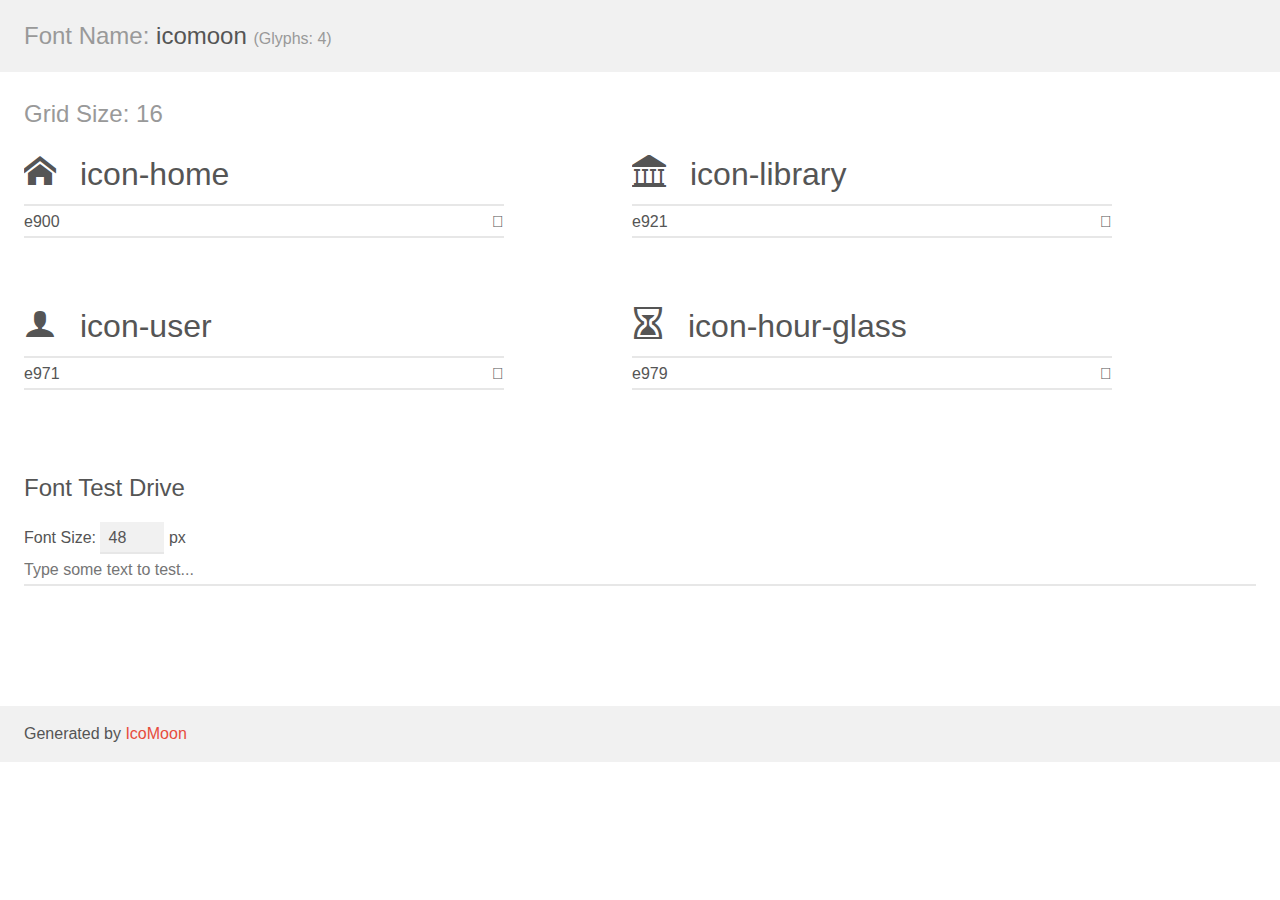
<file: icomoon/demo.html>
<!doctype html>
<html>
<head>
    <meta charset="utf-8">
    <title>IcoMoon Demo</title>
    <meta name="description" content="An Icon Font Generated By IcoMoon.io">
    <meta name="viewport" content="width=device-width, initial-scale=1">
    <link rel="stylesheet" href="demo-files/demo.css">
    <link rel="stylesheet" href="style.css"></head>
<body>
    <div class="bgc1 clearfix">
        <h1 class="mhmm mvm"><span class="fgc1">Font Name:</span> icomoon <small class="fgc1">(Glyphs:&nbsp;4)</small></h1>
    </div>
    <div class="clearfix mhl ptl">
        <h1 class="mvm mtn fgc1">Grid Size: 16</h1>
        <div class="glyph fs1">
            <div class="clearfix bshadow0 pbs">
                <span class="icon-home">
                
                </span>
                <span class="mls"> icon-home</span>
            </div>
            <fieldset class="fs0 size1of1 clearfix hidden-false">
                <input type="text" readonly value="e900" class="unit size1of2" />
                <input type="text" maxlength="1" readonly value="&#xe900;" class="unitRight size1of2 talign-right" />
            </fieldset>
            <div class="fs0 bshadow0 clearfix hidden-true">
                <span class="unit pvs fgc1">liga: </span>
                <input type="text" readonly value="home, house" class="liga unitRight" />
            </div>
        </div>
        <div class="glyph fs1">
            <div class="clearfix bshadow0 pbs">
                <span class="icon-library">
                
                </span>
                <span class="mls"> icon-library</span>
            </div>
            <fieldset class="fs0 size1of1 clearfix hidden-false">
                <input type="text" readonly value="e921" class="unit size1of2" />
                <input type="text" maxlength="1" readonly value="&#xe921;" class="unitRight size1of2 talign-right" />
            </fieldset>
            <div class="fs0 bshadow0 clearfix hidden-true">
                <span class="unit pvs fgc1">liga: </span>
                <input type="text" readonly value="library2, bank" class="liga unitRight" />
            </div>
        </div>
        <div class="glyph fs1">
            <div class="clearfix bshadow0 pbs">
                <span class="icon-user">
                
                </span>
                <span class="mls"> icon-user</span>
            </div>
            <fieldset class="fs0 size1of1 clearfix hidden-false">
                <input type="text" readonly value="e971" class="unit size1of2" />
                <input type="text" maxlength="1" readonly value="&#xe971;" class="unitRight size1of2 talign-right" />
            </fieldset>
            <div class="fs0 bshadow0 clearfix hidden-true">
                <span class="unit pvs fgc1">liga: </span>
                <input type="text" readonly value="user, profile2" class="liga unitRight" />
            </div>
        </div>
        <div class="glyph fs1">
            <div class="clearfix bshadow0 pbs">
                <span class="icon-hour-glass">
                
                </span>
                <span class="mls"> icon-hour-glass</span>
            </div>
            <fieldset class="fs0 size1of1 clearfix hidden-false">
                <input type="text" readonly value="e979" class="unit size1of2" />
                <input type="text" maxlength="1" readonly value="&#xe979;" class="unitRight size1of2 talign-right" />
            </fieldset>
            <div class="fs0 bshadow0 clearfix hidden-true">
                <span class="unit pvs fgc1">liga: </span>
                <input type="text" readonly value="hour-glass, loading" class="liga unitRight" />
            </div>
        </div>
    </div>

    <!--[if gt IE 8]><!-->
    <div class="mhl clearfix mbl">
        <h1>Font Test Drive</h1>
        <label>
            Font Size: <input id="fontSize" type="number" class="textbox0 mbm"
            min="8" value="48" />
            px
        </label>
        <input id="testText" type="text" class="phl size1of1 mvl"
        placeholder="Type some text to test..." value=""/>
        <div id="testDrive" class="icon-" style="font-family: icomoon">&nbsp;
        </div>
    </div>
    <!--<![endif]-->
    <div class="bgc1 clearfix">
        <p class="mhl">Generated by <a href="https://icomoon.io/app">IcoMoon</a></p>
    </div>

    <script src="demo-files/demo.js"></script>
</body>
</html>
</file>
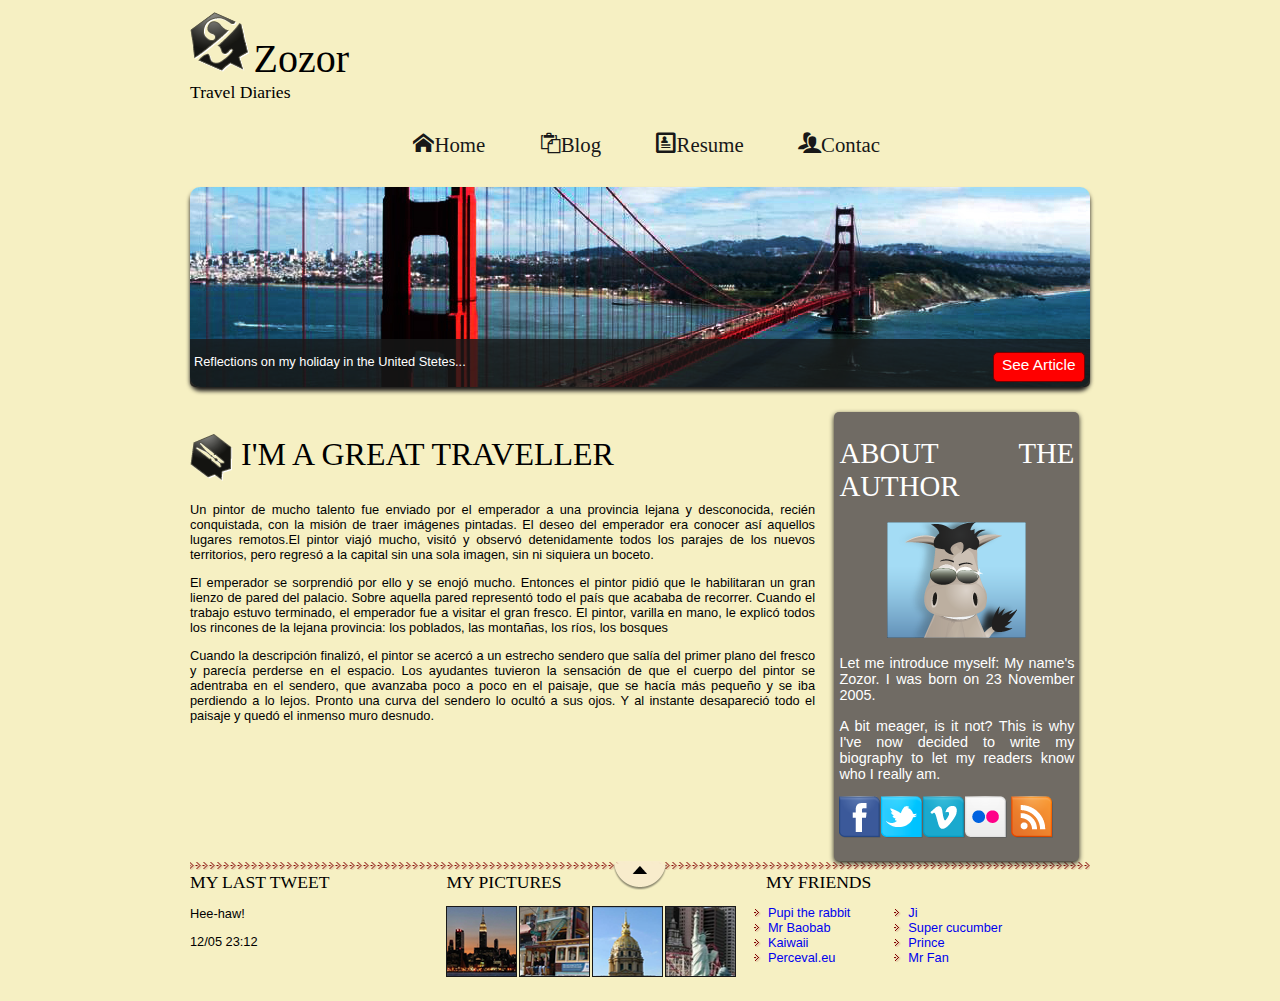
<file: lab/laboratorio.html>
<!DOCTYPE html>
<!--[if lt IE 7]>      <html class="no-js lt-ie9 lt-ie8 lt-ie7"> <![endif]-->
<!--[if IE 7]>         <html class="no-js lt-ie9 lt-ie8"> <![endif]-->
<!--[if IE 8]>         <html class="no-js lt-ie9"> <![endif]-->
<!--[if gt IE 8]><!-->
<html class="no-js">
<!--<![endif]-->

<head>
    <meta charset="utf-8">
    <meta http-equiv="X-UA-Compatible" content="IE=edge">
    <title>Zoor</title>
    <meta name="description" content="">
    <meta name="viewport" content="width=device-width, initial-scale=1">
    <link rel="stylesheet" href="estiloslab.css">
    <link rel="stylesheet" href="fonts/style.css">
    <link rel="icono" type="image/png" href="">
</head>

<body>
    <div class="envoltura_primaria">
        <header>
            <div class="Titulo_principal">
                <img src="images/zozor_logo.png" alt="Logo Zozor" class="logo">
                <h1>Zozor</h1>
                <h2>Travel Diaries</h2>
            </div>

            <nav>
                <ul>
                    <li><a class="icon-home" href="../index.html">Home</a></li>
                    <li><a class="icon-paste" href="#">Blog</a></li>
                    <li><a class="icon-profile" href="#">Resume</a></li>
                    <li><a class="icon-users" href="#">Contac</a></li>
                </ul>
            </nav>
        </header>

        <div class="imagen_banner">
            <div class="descripcion_banner">
                Reflections on my holiday in the United Stetes...
                <a href="#" class="boton_rojo">See Article</a>
            </div>
        </div>

        <section>
            <article>
                <h1><img src="images/ico_epingle.png" alt="Travel category" class="cat_icon">I'm a great Traveller</h1>
                <p>
                    Un pintor de mucho talento fue enviado por el emperador a una provincia lejana y desconocida, recién conquistada, con la misión de traer imágenes pintadas. El deseo del emperador era conocer así aquellos lugares remotos.El pintor viajó mucho, visitó y
                    observó detenidamente todos los parajes de los nuevos territorios, pero regresó a la capital sin una sola imagen, sin ni siquiera un boceto.
                </p>
                <p>
                    El emperador se sorprendió por ello y se enojó mucho. Entonces el pintor pidió que le habilitaran un gran lienzo de pared del palacio. Sobre aquella pared representó todo el país que acababa de recorrer. Cuando el trabajo estuvo terminado, el emperador
                    fue a visitar el gran fresco. El pintor, varilla en mano, le explicó todos los rincones de la lejana provincia: los poblados, las montañas, los ríos, los bosques
                </p>
                <p>
                    Cuando la descripción finalizó, el pintor se acercó a un estrecho sendero que salía del primer plano del fresco y parecía perderse en el espacio. Los ayudantes tuvieron la sensación de que el cuerpo del pintor se adentraba en el sendero, que avanzaba
                    poco a poco en el paisaje, que se hacía más pequeño y se iba perdiendo a lo lejos. Pronto una curva del sendero lo ocultó a sus ojos. Y al instante desapareció todo el paisaje y quedó el inmenso muro desnudo.
                </p>

            </article>
            <aside>
                <h1>ABOUT THE AUTHOR</h1>
                <p class="zozor_picture">
                    <img src="images/zozor_classe.png" alt="Zozor Picture">
                </p>
                <p>
                    Let me introduce myself: My name's Zozor. I was born on 23 November 2005.
                </p>
                <p>
                    A bit meager, is it not? This is why I've now decided to write my biography to let my readers know who I really am.
                </p>
                <p>
                    <img src="images/facebook.png" alt="Facebook"><img src="images/twitter.png" alt="Twitter"><img src="images/vimeo.png" alt="vimeo"><img src="images/flickr.png" alt="Flickr"> <img src="images/rss.png" alt="RSS">
                </p>
            </aside>
        </section>

        <footer>
            <div class="Tweet">
                <h1>My last tweet</h1>
                <p>Hee-haw!</p>
                <p>12/05 23:12</p>
            </div>

            <div class="my_pictures">
                <h1>My pictures</h1>
                <p>
                    <img src="images/photo1.jpg" alt="Picture"><img src="images/photo2.jpg" alt="Picture"><img src="images/photo3.jpg" alt="Photo"><img src="images/photo4.jpg" alt="Photo">
                </p>

            </div>
            <div class="my_friends">
                <h1>My friends</h1>
                <ul>
                    <li><a href="#">Pupi the rabbit</a></li>
                    <li><a href="#">Mr Baobab</a></li>
                    <li><a href="#">Kaiwaii</a></li>
                    <li><a href="#">Perceval.eu</a></li>
                </ul>
                <ul>
                    <li><a href="#">Ji</a></li>
                    <li><a href="#">Super cucumber</a></li>
                    <li><a href="#">Prince</a></li>
                    <li><a href="#">Mr Fan</a></li>
                </ul>

            </div>

        </footer>
    </div>

    <script src="" async defer></script>
</body>

</html>
</file>
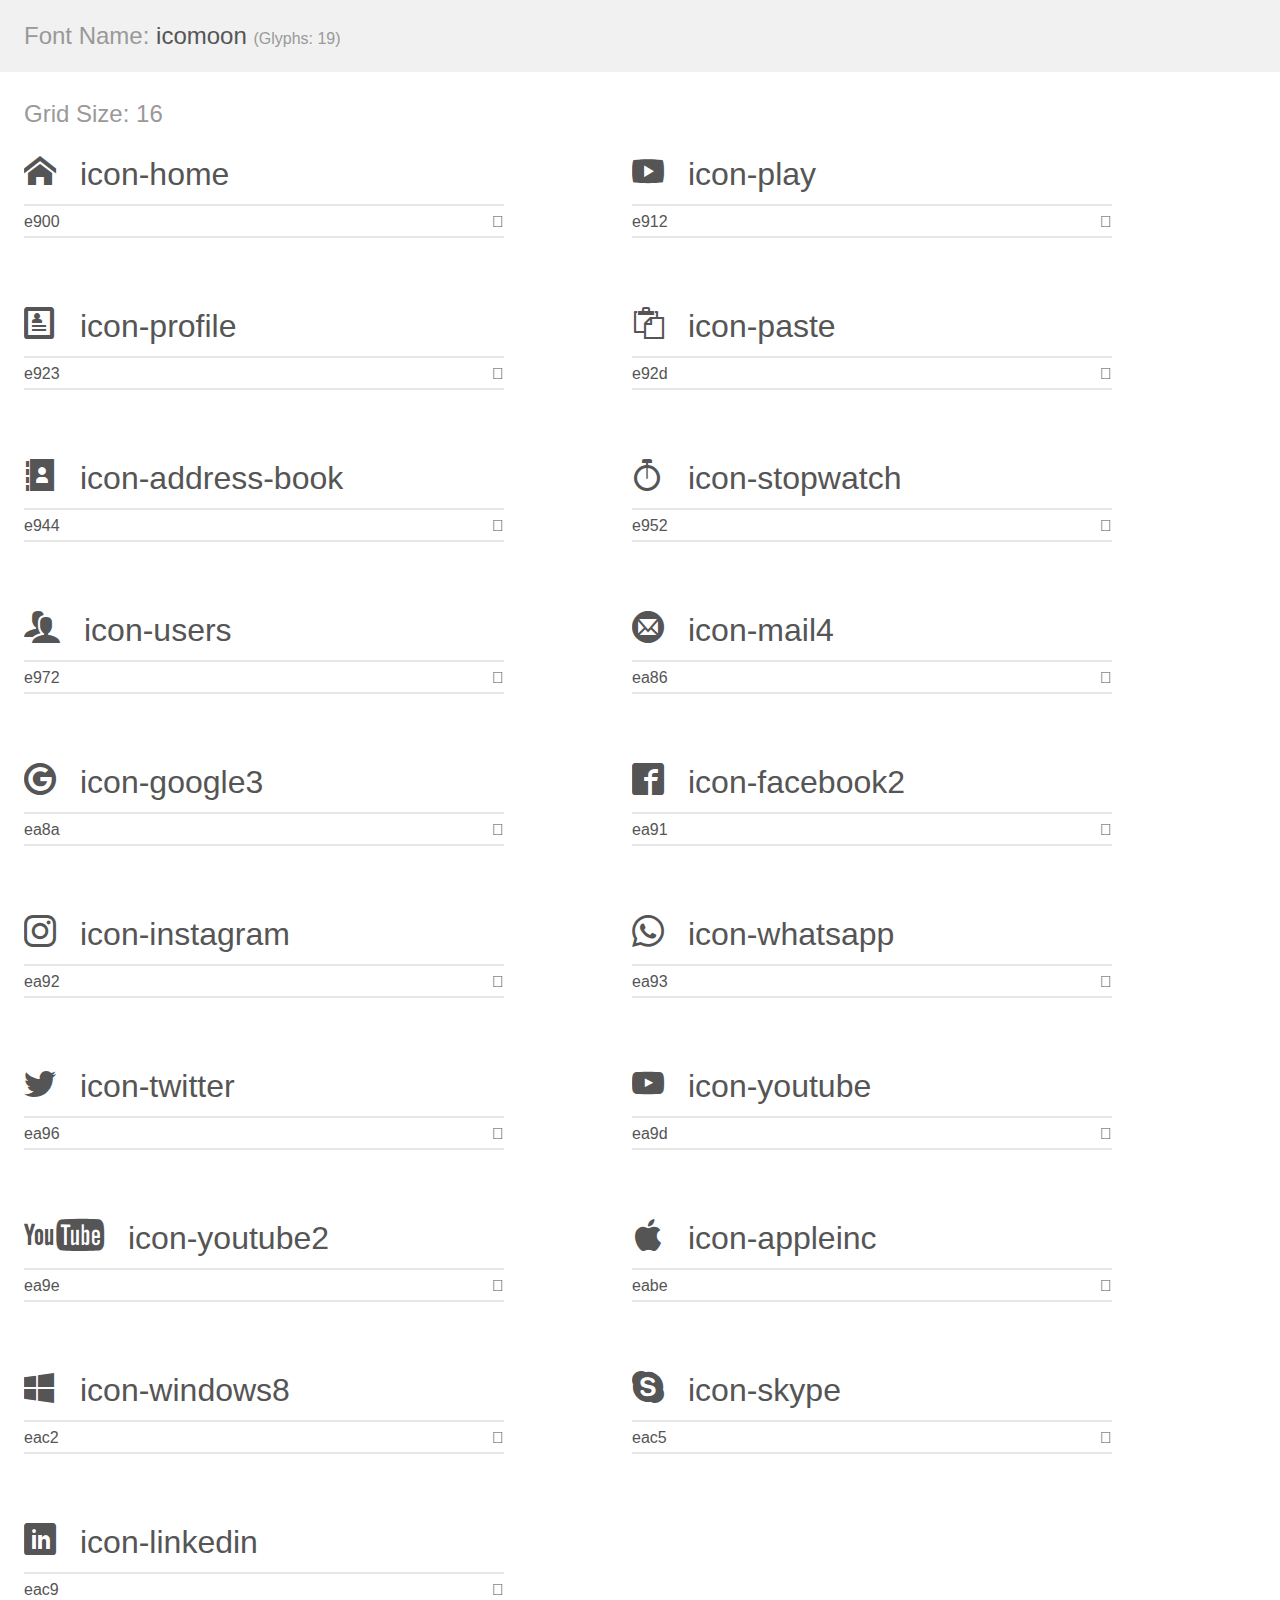
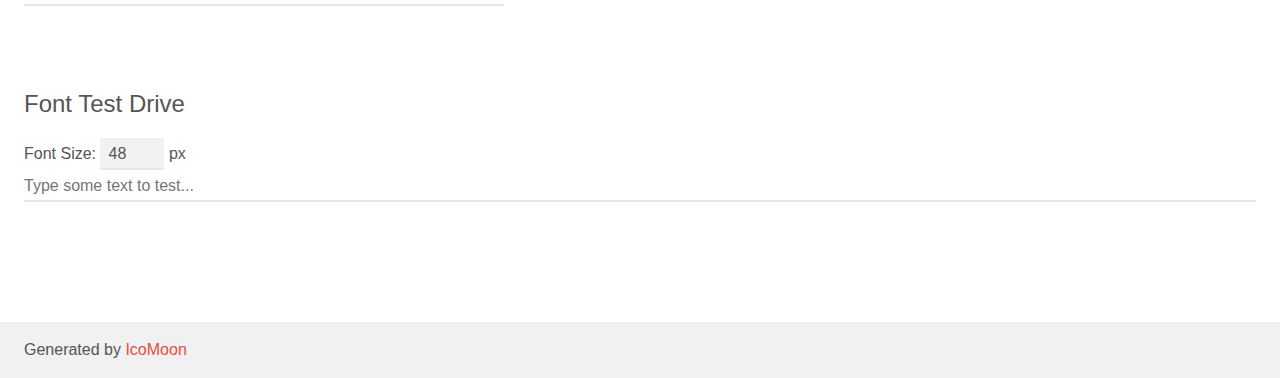
<file: lab/fonts/demo.html>
<!doctype html>
<html>
<head>
    <meta charset="utf-8">
    <title>IcoMoon Demo</title>
    <meta name="description" content="An Icon Font Generated By IcoMoon.io">
    <meta name="viewport" content="width=device-width, initial-scale=1">
    <link rel="stylesheet" href="demo-files/demo.css">
    <link rel="stylesheet" href="style.css"></head>
<body>
    <div class="bgc1 clearfix">
        <h1 class="mhmm mvm"><span class="fgc1">Font Name:</span> icomoon <small class="fgc1">(Glyphs:&nbsp;19)</small></h1>
    </div>
    <div class="clearfix mhl ptl">
        <h1 class="mvm mtn fgc1">Grid Size: 16</h1>
        <div class="glyph fs1">
            <div class="clearfix bshadow0 pbs">
                <span class="icon-home">
                
                </span>
                <span class="mls"> icon-home</span>
            </div>
            <fieldset class="fs0 size1of1 clearfix hidden-false">
                <input type="text" readonly value="e900" class="unit size1of2" />
                <input type="text" maxlength="1" readonly value="&#xe900;" class="unitRight size1of2 talign-right" />
            </fieldset>
            <div class="fs0 bshadow0 clearfix hidden-true">
                <span class="unit pvs fgc1">liga: </span>
                <input type="text" readonly value="home, house" class="liga unitRight" />
            </div>
        </div>
        <div class="glyph fs1">
            <div class="clearfix bshadow0 pbs">
                <span class="icon-play">
                
                </span>
                <span class="mls"> icon-play</span>
            </div>
            <fieldset class="fs0 size1of1 clearfix hidden-false">
                <input type="text" readonly value="e912" class="unit size1of2" />
                <input type="text" maxlength="1" readonly value="&#xe912;" class="unitRight size1of2 talign-right" />
            </fieldset>
            <div class="fs0 bshadow0 clearfix hidden-true">
                <span class="unit pvs fgc1">liga: </span>
                <input type="text" readonly value="play, video" class="liga unitRight" />
            </div>
        </div>
        <div class="glyph fs1">
            <div class="clearfix bshadow0 pbs">
                <span class="icon-profile">
                
                </span>
                <span class="mls"> icon-profile</span>
            </div>
            <fieldset class="fs0 size1of1 clearfix hidden-false">
                <input type="text" readonly value="e923" class="unit size1of2" />
                <input type="text" maxlength="1" readonly value="&#xe923;" class="unitRight size1of2 talign-right" />
            </fieldset>
            <div class="fs0 bshadow0 clearfix hidden-true">
                <span class="unit pvs fgc1">liga: </span>
                <input type="text" readonly value="profile, file2" class="liga unitRight" />
            </div>
        </div>
        <div class="glyph fs1">
            <div class="clearfix bshadow0 pbs">
                <span class="icon-paste">
                
                </span>
                <span class="mls"> icon-paste</span>
            </div>
            <fieldset class="fs0 size1of1 clearfix hidden-false">
                <input type="text" readonly value="e92d" class="unit size1of2" />
                <input type="text" maxlength="1" readonly value="&#xe92d;" class="unitRight size1of2 talign-right" />
            </fieldset>
            <div class="fs0 bshadow0 clearfix hidden-true">
                <span class="unit pvs fgc1">liga: </span>
                <input type="text" readonly value="paste, clipboard-file" class="liga unitRight" />
            </div>
        </div>
        <div class="glyph fs1">
            <div class="clearfix bshadow0 pbs">
                <span class="icon-address-book">
                
                </span>
                <span class="mls"> icon-address-book</span>
            </div>
            <fieldset class="fs0 size1of1 clearfix hidden-false">
                <input type="text" readonly value="e944" class="unit size1of2" />
                <input type="text" maxlength="1" readonly value="&#xe944;" class="unitRight size1of2 talign-right" />
            </fieldset>
            <div class="fs0 bshadow0 clearfix hidden-true">
                <span class="unit pvs fgc1">liga: </span>
                <input type="text" readonly value="address-book, contact" class="liga unitRight" />
            </div>
        </div>
        <div class="glyph fs1">
            <div class="clearfix bshadow0 pbs">
                <span class="icon-stopwatch">
                
                </span>
                <span class="mls"> icon-stopwatch</span>
            </div>
            <fieldset class="fs0 size1of1 clearfix hidden-false">
                <input type="text" readonly value="e952" class="unit size1of2" />
                <input type="text" maxlength="1" readonly value="&#xe952;" class="unitRight size1of2 talign-right" />
            </fieldset>
            <div class="fs0 bshadow0 clearfix hidden-true">
                <span class="unit pvs fgc1">liga: </span>
                <input type="text" readonly value="stopwatch, time5" class="liga unitRight" />
            </div>
        </div>
        <div class="glyph fs1">
            <div class="clearfix bshadow0 pbs">
                <span class="icon-users">
                
                </span>
                <span class="mls"> icon-users</span>
            </div>
            <fieldset class="fs0 size1of1 clearfix hidden-false">
                <input type="text" readonly value="e972" class="unit size1of2" />
                <input type="text" maxlength="1" readonly value="&#xe972;" class="unitRight size1of2 talign-right" />
            </fieldset>
            <div class="fs0 bshadow0 clearfix hidden-true">
                <span class="unit pvs fgc1">liga: </span>
                <input type="text" readonly value="users, group" class="liga unitRight" />
            </div>
        </div>
        <div class="glyph fs1">
            <div class="clearfix bshadow0 pbs">
                <span class="icon-mail4">
                
                </span>
                <span class="mls"> icon-mail4</span>
            </div>
            <fieldset class="fs0 size1of1 clearfix hidden-false">
                <input type="text" readonly value="ea86" class="unit size1of2" />
                <input type="text" maxlength="1" readonly value="&#xea86;" class="unitRight size1of2 talign-right" />
            </fieldset>
            <div class="fs0 bshadow0 clearfix hidden-true">
                <span class="unit pvs fgc1">liga: </span>
                <input type="text" readonly value="mail5, contact5" class="liga unitRight" />
            </div>
        </div>
        <div class="glyph fs1">
            <div class="clearfix bshadow0 pbs">
                <span class="icon-google3">
                
                </span>
                <span class="mls"> icon-google3</span>
            </div>
            <fieldset class="fs0 size1of1 clearfix hidden-false">
                <input type="text" readonly value="ea8a" class="unit size1of2" />
                <input type="text" maxlength="1" readonly value="&#xea8a;" class="unitRight size1of2 talign-right" />
            </fieldset>
            <div class="fs0 bshadow0 clearfix hidden-true">
                <span class="unit pvs fgc1">liga: </span>
                <input type="text" readonly value="google3, brand4" class="liga unitRight" />
            </div>
        </div>
        <div class="glyph fs1">
            <div class="clearfix bshadow0 pbs">
                <span class="icon-facebook2">
                
                </span>
                <span class="mls"> icon-facebook2</span>
            </div>
            <fieldset class="fs0 size1of1 clearfix hidden-false">
                <input type="text" readonly value="ea91" class="unit size1of2" />
                <input type="text" maxlength="1" readonly value="&#xea91;" class="unitRight size1of2 talign-right" />
            </fieldset>
            <div class="fs0 bshadow0 clearfix hidden-true">
                <span class="unit pvs fgc1">liga: </span>
                <input type="text" readonly value="facebook2, brand11" class="liga unitRight" />
            </div>
        </div>
        <div class="glyph fs1">
            <div class="clearfix bshadow0 pbs">
                <span class="icon-instagram">
                
                </span>
                <span class="mls"> icon-instagram</span>
            </div>
            <fieldset class="fs0 size1of1 clearfix hidden-false">
                <input type="text" readonly value="ea92" class="unit size1of2" />
                <input type="text" maxlength="1" readonly value="&#xea92;" class="unitRight size1of2 talign-right" />
            </fieldset>
            <div class="fs0 bshadow0 clearfix hidden-true">
                <span class="unit pvs fgc1">liga: </span>
                <input type="text" readonly value="instagram, brand12" class="liga unitRight" />
            </div>
        </div>
        <div class="glyph fs1">
            <div class="clearfix bshadow0 pbs">
                <span class="icon-whatsapp">
                
                </span>
                <span class="mls"> icon-whatsapp</span>
            </div>
            <fieldset class="fs0 size1of1 clearfix hidden-false">
                <input type="text" readonly value="ea93" class="unit size1of2" />
                <input type="text" maxlength="1" readonly value="&#xea93;" class="unitRight size1of2 talign-right" />
            </fieldset>
            <div class="fs0 bshadow0 clearfix hidden-true">
                <span class="unit pvs fgc1">liga: </span>
                <input type="text" readonly value="whatsapp, brand13" class="liga unitRight" />
            </div>
        </div>
        <div class="glyph fs1">
            <div class="clearfix bshadow0 pbs">
                <span class="icon-twitter">
                
                </span>
                <span class="mls"> icon-twitter</span>
            </div>
            <fieldset class="fs0 size1of1 clearfix hidden-false">
                <input type="text" readonly value="ea96" class="unit size1of2" />
                <input type="text" maxlength="1" readonly value="&#xea96;" class="unitRight size1of2 talign-right" />
            </fieldset>
            <div class="fs0 bshadow0 clearfix hidden-true">
                <span class="unit pvs fgc1">liga: </span>
                <input type="text" readonly value="twitter, brand16" class="liga unitRight" />
            </div>
        </div>
        <div class="glyph fs1">
            <div class="clearfix bshadow0 pbs">
                <span class="icon-youtube">
                
                </span>
                <span class="mls"> icon-youtube</span>
            </div>
            <fieldset class="fs0 size1of1 clearfix hidden-false">
                <input type="text" readonly value="ea9d" class="unit size1of2" />
                <input type="text" maxlength="1" readonly value="&#xea9d;" class="unitRight size1of2 talign-right" />
            </fieldset>
            <div class="fs0 bshadow0 clearfix hidden-true">
                <span class="unit pvs fgc1">liga: </span>
                <input type="text" readonly value="youtube, brand21" class="liga unitRight" />
            </div>
        </div>
        <div class="glyph fs1">
            <div class="clearfix bshadow0 pbs">
                <span class="icon-youtube2">
                
                </span>
                <span class="mls"> icon-youtube2</span>
            </div>
            <fieldset class="fs0 size1of1 clearfix hidden-false">
                <input type="text" readonly value="ea9e" class="unit size1of2" />
                <input type="text" maxlength="1" readonly value="&#xea9e;" class="unitRight size1of2 talign-right" />
            </fieldset>
            <div class="fs0 bshadow0 clearfix hidden-true">
                <span class="unit pvs fgc1">liga: </span>
                <input type="text" readonly value="youtube2, brand22" class="liga unitRight" />
            </div>
        </div>
        <div class="glyph fs1">
            <div class="clearfix bshadow0 pbs">
                <span class="icon-appleinc">
                
                </span>
                <span class="mls"> icon-appleinc</span>
            </div>
            <fieldset class="fs0 size1of1 clearfix hidden-false">
                <input type="text" readonly value="eabe" class="unit size1of2" />
                <input type="text" maxlength="1" readonly value="&#xeabe;" class="unitRight size1of2 talign-right" />
            </fieldset>
            <div class="fs0 bshadow0 clearfix hidden-true">
                <span class="unit pvs fgc1">liga: </span>
                <input type="text" readonly value="apple, brand53" class="liga unitRight" />
            </div>
        </div>
        <div class="glyph fs1">
            <div class="clearfix bshadow0 pbs">
                <span class="icon-windows8">
                
                </span>
                <span class="mls"> icon-windows8</span>
            </div>
            <fieldset class="fs0 size1of1 clearfix hidden-false">
                <input type="text" readonly value="eac2" class="unit size1of2" />
                <input type="text" maxlength="1" readonly value="&#xeac2;" class="unitRight size1of2 talign-right" />
            </fieldset>
            <div class="fs0 bshadow0 clearfix hidden-true">
                <span class="unit pvs fgc1">liga: </span>
                <input type="text" readonly value="windows8, brand57" class="liga unitRight" />
            </div>
        </div>
        <div class="glyph fs1">
            <div class="clearfix bshadow0 pbs">
                <span class="icon-skype">
                
                </span>
                <span class="mls"> icon-skype</span>
            </div>
            <fieldset class="fs0 size1of1 clearfix hidden-false">
                <input type="text" readonly value="eac5" class="unit size1of2" />
                <input type="text" maxlength="1" readonly value="&#xeac5;" class="unitRight size1of2 talign-right" />
            </fieldset>
            <div class="fs0 bshadow0 clearfix hidden-true">
                <span class="unit pvs fgc1">liga: </span>
                <input type="text" readonly value="skype, brand60" class="liga unitRight" />
            </div>
        </div>
        <div class="glyph fs1">
            <div class="clearfix bshadow0 pbs">
                <span class="icon-linkedin">
                
                </span>
                <span class="mls"> icon-linkedin</span>
            </div>
            <fieldset class="fs0 size1of1 clearfix hidden-false">
                <input type="text" readonly value="eac9" class="unit size1of2" />
                <input type="text" maxlength="1" readonly value="&#xeac9;" class="unitRight size1of2 talign-right" />
            </fieldset>
            <div class="fs0 bshadow0 clearfix hidden-true">
                <span class="unit pvs fgc1">liga: </span>
                <input type="text" readonly value="linkedin, brand64" class="liga unitRight" />
            </div>
        </div>
    </div>

    <!--[if gt IE 8]><!-->
    <div class="mhl clearfix mbl">
        <h1>Font Test Drive</h1>
        <label>
            Font Size: <input id="fontSize" type="number" class="textbox0 mbm"
            min="8" value="48" />
            px
        </label>
        <input id="testText" type="text" class="phl size1of1 mvl"
        placeholder="Type some text to test..." value=""/>
        <div id="testDrive" class="icon-" style="font-family: icomoon">&nbsp;
        </div>
    </div>
    <!--<![endif]-->
    <div class="bgc1 clearfix">
        <p class="mhl">Generated by <a href="https://icomoon.io/app">IcoMoon</a></p>
    </div>

    <script src="demo-files/demo.js"></script>
</body>
</html>
</file>
<file: estilos.css>
body {
    font-family: 'Trebuchet MS', 'Lucida Sans Unicode', 'Lucida Grande', 'Lucida Sans', Arial, sans-serif;
}

.icono_banner {
    padding: 0;
    margin: 0;
    position: inherit;
    bottom: 150px;
    display: flex;
    height: 100%;
    z-index: 1;
}

.footer {
    padding-top: 5px;
}

.imagen {
    width: 100%;
    height: 100%;
    background: url("imagenesprincipal/seccion.jpg");
}

.section_titulo {
    font-family: 'Times New Roman', Times, serif;
    color: white;
}

.card-title {
    color: black;
}

.contenido {
    color: #1a818f;
}

.tarjeta_ti {
    background-color: black;
    color: white;
    font-family: cursive;
}

.description {
    font-family: cursive;
    color: #f7470a;
}

.ti {
    color: red;
    font-family: cursive;
}

.page-footer {
    width: 100%;
    height: 100%;
    background: url("imagenesprincipal/seccion.jpg");
}

.social {
    position: fixed;
    /* Hacemos que la posición en pantalla sea fija para que siempre se muestre en pantalla*/
    left: 0;
    /* Establecemos la barra en la izquierda */
    top: 200px;
    /* Bajamos la barra 200px de arriba a abajo */
    z-index: 2000;
    /* Utilizamos la propiedad z-index para que no se superponga algún otro elemento como sliders, galerías, etc */
}

.social ul {
    list-style: none;
}

.social ul li a {
    display: inline-block;
    color: #fff;
    background: #000;
    padding: 10px 15px;
    text-decoration: none;
    -webkit-transition: all 500ms ease;
    -o-transition: all 500ms ease;
    transition: all 500ms ease;
    /* Establecemos una transición a todas las propiedades */
}

.social ul li .icon-facebook {
    background: #3b5998;
}


/* Establecemos los colores de cada red social, aprovechando su class */

.social ul li .icon-twitter {
    background: #00abf0;
}

.social ul li .icon-googleplus {
    background: #d95232;
}

.social ul li .icon-pinterest {
    background: #ae181f;
}

.social ul li .icon-mail {
    background: #666666;
}

.social ul li a:hover {
    background: #000;
    /* Cambiamos el fondo cuando el usuario pase el mouse */
    padding: 10px 30px;
    /* Hacemos mas grande el espacio cuando el usuario pase el mouse */
}
</file>
<file: fonts/style.css>
@font-face {
  font-family: 'icomoon';
  src:  url('fonts/icomoon.eot?jf5jjz');
  src:  url('fonts/icomoon.eot?jf5jjz#iefix') format('embedded-opentype'),
    url('fonts/icomoon.ttf?jf5jjz') format('truetype'),
    url('fonts/icomoon.woff?jf5jjz') format('woff'),
    url('fonts/icomoon.svg?jf5jjz#icomoon') format('svg');
  font-weight: normal;
  font-style: normal;
}

[class^="icon-"], [class*=" icon-"] {
  /* use !important to prevent issues with browser extensions that change fonts */
  font-family: 'icomoon' !important;
  speak: none;
  font-style: normal;
  font-weight: normal;
  font-variant: normal;
  text-transform: none;
  line-height: 1;

  /* Better Font Rendering =========== */
  -webkit-font-smoothing: antialiased;
  -moz-osx-font-smoothing: grayscale;
}

.icon-play:before {
  content: "\e912";
}
.icon-mail4:before {
  content: "\ea86";
}
.icon-google3:before {
  content: "\ea8a";
}
.icon-facebook2:before {
  content: "\ea91";
}
.icon-instagram:before {
  content: "\ea92";
}
.icon-whatsapp:before {
  content: "\ea93";
}
.icon-twitter:before {
  content: "\ea96";
}
.icon-youtube:before {
  content: "\ea9d";
}
.icon-youtube2:before {
  content: "\ea9e";
}
.icon-appleinc:before {
  content: "\eabe";
}
.icon-windows8:before {
  content: "\eac2";
}
.icon-skype:before {
  content: "\eac5";
}
.icon-linkedin:before {
  content: "\eac9";
}
</file>
<file: fonts/demo-files/demo.css>
body {
  padding: 0;
  margin: 0;
  font-family: sans-serif;
  font-size: 1em;
  line-height: 1.5;
  color: #555;
  background: #fff;
}
h1 {
  font-size: 1.5em;
  font-weight: normal;
}
small {
  font-size: .66666667em;
}
a {
  color: #e74c3c;
  text-decoration: none;
}
a:hover, a:focus {
  box-shadow: 0 1px #e74c3c;
}
.bshadow0, input {
  box-shadow: inset 0 -2px #e7e7e7;
}
input:hover {
  box-shadow: inset 0 -2px #ccc;
}
input, fieldset {
  font-family: sans-serif;
  font-size: 1em;
  margin: 0;
  padding: 0;
  border: 0;
}
input {
  color: inherit;
  line-height: 1.5;
  height: 1.5em;
  padding: .25em 0;
}
input:focus {
  outline: none;
  box-shadow: inset 0 -2px #449fdb;
}
.glyph {
  font-size: 16px;
  width: 15em;
  padding-bottom: 1em;
  margin-right: 4em;
  margin-bottom: 1em;
  float: left;
  overflow: hidden;
}
.liga {
  width: 80%;
  width: calc(100% - 2.5em);
}
.talign-right {
  text-align: right;
}
.talign-center {
  text-align: center;
}
.bgc1 {
  background: #f1f1f1;
}
.fgc1 {
  color: #999;
}
.fgc0 {
  color: #000;
}
p {
  margin-top: 1em;
  margin-bottom: 1em;
}
.mvm {
  margin-top: .75em;
  margin-bottom: .75em;
}
.mtn {
  margin-top: 0;
}
.mtl, .mal {
  margin-top: 1.5em;
}
.mbl, .mal {
  margin-bottom: 1.5em;
}
.mal, .mhl {
  margin-left: 1.5em;
  margin-right: 1.5em;
}
.mhmm {
  margin-left: 1em;
  margin-right: 1em;
}
.mls {
  margin-left: .25em;
}
.ptl {
  padding-top: 1.5em;
}
.pbs, .pvs {
  padding-bottom: .25em;
}
.pvs, .pts {
  padding-top: .25em;
}
.unit {
  float: left;
}
.unitRight {
  float: right;
}
.size1of2 {
  width: 50%;
}
.size1of1 {
  width: 100%;
}
.clearfix:before, .clearfix:after {
  content: " ";
  display: table;
}
.clearfix:after {
  clear: both;
}
.hidden-true {
  display: none;
}
.textbox0 {
  width: 3em;
  background: #f1f1f1;
  padding: .25em .5em;
  line-height: 1.5;
  height: 1.5em;
}
#testDrive {
  display: block;
  padding-top: 24px;
  line-height: 1.5;
}
.fs0 {
  font-size: 16px;
}
.fs1 {
  font-size: 32px;
}
</file>
<file: icomoon/demo-files/demo.css>
body {
  padding: 0;
  margin: 0;
  font-family: sans-serif;
  font-size: 1em;
  line-height: 1.5;
  color: #555;
  background: #fff;
}
h1 {
  font-size: 1.5em;
  font-weight: normal;
}
small {
  font-size: .66666667em;
}
a {
  color: #e74c3c;
  text-decoration: none;
}
a:hover, a:focus {
  box-shadow: 0 1px #e74c3c;
}
.bshadow0, input {
  box-shadow: inset 0 -2px #e7e7e7;
}
input:hover {
  box-shadow: inset 0 -2px #ccc;
}
input, fieldset {
  font-family: sans-serif;
  font-size: 1em;
  margin: 0;
  padding: 0;
  border: 0;
}
input {
  color: inherit;
  line-height: 1.5;
  height: 1.5em;
  padding: .25em 0;
}
input:focus {
  outline: none;
  box-shadow: inset 0 -2px #449fdb;
}
.glyph {
  font-size: 16px;
  width: 15em;
  padding-bottom: 1em;
  margin-right: 4em;
  margin-bottom: 1em;
  float: left;
  overflow: hidden;
}
.liga {
  width: 80%;
  width: calc(100% - 2.5em);
}
.talign-right {
  text-align: right;
}
.talign-center {
  text-align: center;
}
.bgc1 {
  background: #f1f1f1;
}
.fgc1 {
  color: #999;
}
.fgc0 {
  color: #000;
}
p {
  margin-top: 1em;
  margin-bottom: 1em;
}
.mvm {
  margin-top: .75em;
  margin-bottom: .75em;
}
.mtn {
  margin-top: 0;
}
.mtl, .mal {
  margin-top: 1.5em;
}
.mbl, .mal {
  margin-bottom: 1.5em;
}
.mal, .mhl {
  margin-left: 1.5em;
  margin-right: 1.5em;
}
.mhmm {
  margin-left: 1em;
  margin-right: 1em;
}
.mls {
  margin-left: .25em;
}
.ptl {
  padding-top: 1.5em;
}
.pbs, .pvs {
  padding-bottom: .25em;
}
.pvs, .pts {
  padding-top: .25em;
}
.unit {
  float: left;
}
.unitRight {
  float: right;
}
.size1of2 {
  width: 50%;
}
.size1of1 {
  width: 100%;
}
.clearfix:before, .clearfix:after {
  content: " ";
  display: table;
}
.clearfix:after {
  clear: both;
}
.hidden-true {
  display: none;
}
.textbox0 {
  width: 3em;
  background: #f1f1f1;
  padding: .25em .5em;
  line-height: 1.5;
  height: 1.5em;
}
#testDrive {
  display: block;
  padding-top: 24px;
  line-height: 1.5;
}
.fs0 {
  font-size: 16px;
}
.fs1 {
  font-size: 32px;
}
</file>
<file: icomoon/style.css>
@font-face {
  font-family: 'icomoon';
  src:  url('fonts/icomoon.eot?y3f8ap');
  src:  url('fonts/icomoon.eot?y3f8ap#iefix') format('embedded-opentype'),
    url('fonts/icomoon.ttf?y3f8ap') format('truetype'),
    url('fonts/icomoon.woff?y3f8ap') format('woff'),
    url('fonts/icomoon.svg?y3f8ap#icomoon') format('svg');
  font-weight: normal;
  font-style: normal;
}

[class^="icon-"], [class*=" icon-"] {
  /* use !important to prevent issues with browser extensions that change fonts */
  font-family: 'icomoon' !important;
  speak: none;
  font-style: normal;
  font-weight: normal;
  font-variant: normal;
  text-transform: none;
  line-height: 1;

  /* Better Font Rendering =========== */
  -webkit-font-smoothing: antialiased;
  -moz-osx-font-smoothing: grayscale;
}

.icon-home:before {
  content: "\e900";
}
.icon-library:before {
  content: "\e921";
}
.icon-user:before {
  content: "\e971";
}
.icon-hour-glass:before {
  content: "\e979";
}
</file>
<file: lab/estiloslab.css>
body {
    background: #F6F0C3;
    font-family: 'Trebuchet MS', 'Lucida Sans Unicode', 'Lucida Grande', 'Lucida Sans', Arial, sans-serif;
    columns: #181818;
}

.envoltura_primaria {
    width: 900px;
    margin: auto;
}

section h1,
footer h1,
nav a {
    font-family: Dayrom, serif;
    font-weight: normal;
    text-transform: uppercase;
}

header {
    background: repeat-x bottom;
}

.Titulo_principal {
    display: inline-block;
}

header h1 {
    font-family: 'BallparkWeiner', serif;
    font-size: 2.5em;
    font-weight: normal;
}

.logo,
header h1 {
    display: inline-block;
    margin-bottom: 0px;
}

header h2 {
    font-family: Dayrom, serif;
    font-size: 1.1em;
    margin-top: 0px;
    font-weight: normal;
}

nav {
    display: inline-block;
    width: 740px;
    text-align: right;
}

nav ul {
    list-style: none;
}

nav li {
    display: inline-block;
    margin-right: 50px;
}

nav a {
    font-size: 1.3em;
    color: #181818;
    padding-bottom: 3px;
    text-decoration: none;
}

nav a:hover {
    color: #760001;
    border-bottom: 3px solid #760001;
}


/*BANNER*/

.imagen_banner {
    margin-top: 15px;
    height: 200px;
    border-radius: 10px;
    /*PROPIEDAD PARA QUE EL BACGROUP NO AFECTE LA IMAGEN*/
    background: url('images/sanfrancisco.jpg')no-repeat;
    position: relative;
    box-shadow: 0px 4px 4px #1c1a19;
    margin-bottom: 25px;
}

.descripcion_banner {
    position: absolute;
    bottom: 0;
    border-radius: 0px 0px 5px 5px;
    width: 99.5%;
    height: 33px;
    padding-top: 15px;
    padding-left: 4px;
    background-color: rgba(24, 24, 24, 0.8);
    /* Los navegadores nuevos leerán esto */
    color: white;
    font-size: 0.8em
}

.boton_rojo {
    display: inline-block;
    height: 25px;
    position: absolute;
    right: 5px;
    bottom: 5px;
    background: red;
    border: 1px solid #760001;
    border-radius: 5px;
    font-size: 1.2em;
    text-align: center;
    padding: 3px 8px 0px 8px;
    color: white;
    text-decoration: none;
}


/*CUERPO*/

article,
aside {
    display: inline-block;
    vertical-align: top;
    text-align: justify;
}

article {
    width: 625px;
    margin-right: 15px;
}

.cat_icon {
    vertical-align: middle;
    margin-right: 8px;
}

article p {
    font-size: 0.8em;
}

aside {
    position: relative;
    width: 235px;
    background-color: #706b64;
    box-shadow: 0px 2px 5px #1c1a19;
    border-radius: 5px;
    padding: 5px;
    color: white;
    font-size: 0.9em;
}

.zozor_picture {
    text-align: center;
}


/*PIE DE PAGINA */

footer {
    background: url(images/ico_top.png) no-repeat top center, url(images/ico_liensexterne.png) repeat-x top;
}

footer p,
footer ul {
    font-size: 0.8em;
}

footer h1 {
    font-size: 1.1em;
}

.Tweet,
.my_pictures,
.my_friends {
    display: inline-block;
    vertical-align: top;
}

.Tweet {
    width: 28%;
}

.my_pictures {
    width: 35%;
}

.my_pictures img {
    border: 1px solid #181818;
    margin-right: 2px;
}

.my_friends {
    width: 31%;
}

.my_friends ul {
    display: inline-block;
    vertical-align: top;
    margin-top: 0;
    width: 48%;
    list-style-image: url(images/ico_liensexterne.png);
    padding-left: 2px;
}

.my_friends a {
    text-decoration: none;
}
</file>
<file: lab/fonts/style.css>
@font-face {
  font-family: 'icomoon';
  src:  url('fonts/icomoon.eot?fg2obf');
  src:  url('fonts/icomoon.eot?fg2obf#iefix') format('embedded-opentype'),
    url('fonts/icomoon.ttf?fg2obf') format('truetype'),
    url('fonts/icomoon.woff?fg2obf') format('woff'),
    url('fonts/icomoon.svg?fg2obf#icomoon') format('svg');
  font-weight: normal;
  font-style: normal;
}

[class^="icon-"], [class*=" icon-"] {
  /* use !important to prevent issues with browser extensions that change fonts */
  font-family: 'icomoon' !important;
  speak: none;
  font-style: normal;
  font-weight: normal;
  font-variant: normal;
  text-transform: none;
  line-height: 1;

  /* Better Font Rendering =========== */
  -webkit-font-smoothing: antialiased;
  -moz-osx-font-smoothing: grayscale;
}

.icon-home:before {
  content: "\e900";
}
.icon-play:before {
  content: "\e912";
}
.icon-profile:before {
  content: "\e923";
}
.icon-paste:before {
  content: "\e92d";
}
.icon-address-book:before {
  content: "\e944";
}
.icon-stopwatch:before {
  content: "\e952";
}
.icon-users:before {
  content: "\e972";
}
.icon-mail4:before {
  content: "\ea86";
}
.icon-google3:before {
  content: "\ea8a";
}
.icon-facebook2:before {
  content: "\ea91";
}
.icon-instagram:before {
  content: "\ea92";
}
.icon-whatsapp:before {
  content: "\ea93";
}
.icon-twitter:before {
  content: "\ea96";
}
.icon-youtube:before {
  content: "\ea9d";
}
.icon-youtube2:before {
  content: "\ea9e";
}
.icon-appleinc:before {
  content: "\eabe";
}
.icon-windows8:before {
  content: "\eac2";
}
.icon-skype:before {
  content: "\eac5";
}
.icon-linkedin:before {
  content: "\eac9";
}
</file>
<file: lab/fonts/demo-files/demo.css>
body {
  padding: 0;
  margin: 0;
  font-family: sans-serif;
  font-size: 1em;
  line-height: 1.5;
  color: #555;
  background: #fff;
}
h1 {
  font-size: 1.5em;
  font-weight: normal;
}
small {
  font-size: .66666667em;
}
a {
  color: #e74c3c;
  text-decoration: none;
}
a:hover, a:focus {
  box-shadow: 0 1px #e74c3c;
}
.bshadow0, input {
  box-shadow: inset 0 -2px #e7e7e7;
}
input:hover {
  box-shadow: inset 0 -2px #ccc;
}
input, fieldset {
  font-family: sans-serif;
  font-size: 1em;
  margin: 0;
  padding: 0;
  border: 0;
}
input {
  color: inherit;
  line-height: 1.5;
  height: 1.5em;
  padding: .25em 0;
}
input:focus {
  outline: none;
  box-shadow: inset 0 -2px #449fdb;
}
.glyph {
  font-size: 16px;
  width: 15em;
  padding-bottom: 1em;
  margin-right: 4em;
  margin-bottom: 1em;
  float: left;
  overflow: hidden;
}
.liga {
  width: 80%;
  width: calc(100% - 2.5em);
}
.talign-right {
  text-align: right;
}
.talign-center {
  text-align: center;
}
.bgc1 {
  background: #f1f1f1;
}
.fgc1 {
  color: #999;
}
.fgc0 {
  color: #000;
}
p {
  margin-top: 1em;
  margin-bottom: 1em;
}
.mvm {
  margin-top: .75em;
  margin-bottom: .75em;
}
.mtn {
  margin-top: 0;
}
.mtl, .mal {
  margin-top: 1.5em;
}
.mbl, .mal {
  margin-bottom: 1.5em;
}
.mal, .mhl {
  margin-left: 1.5em;
  margin-right: 1.5em;
}
.mhmm {
  margin-left: 1em;
  margin-right: 1em;
}
.mls {
  margin-left: .25em;
}
.ptl {
  padding-top: 1.5em;
}
.pbs, .pvs {
  padding-bottom: .25em;
}
.pvs, .pts {
  padding-top: .25em;
}
.unit {
  float: left;
}
.unitRight {
  float: right;
}
.size1of2 {
  width: 50%;
}
.size1of1 {
  width: 100%;
}
.clearfix:before, .clearfix:after {
  content: " ";
  display: table;
}
.clearfix:after {
  clear: both;
}
.hidden-true {
  display: none;
}
.textbox0 {
  width: 3em;
  background: #f1f1f1;
  padding: .25em .5em;
  line-height: 1.5;
  height: 1.5em;
}
#testDrive {
  display: block;
  padding-top: 24px;
  line-height: 1.5;
}
.fs0 {
  font-size: 16px;
}
.fs1 {
  font-size: 32px;
}
</file>
